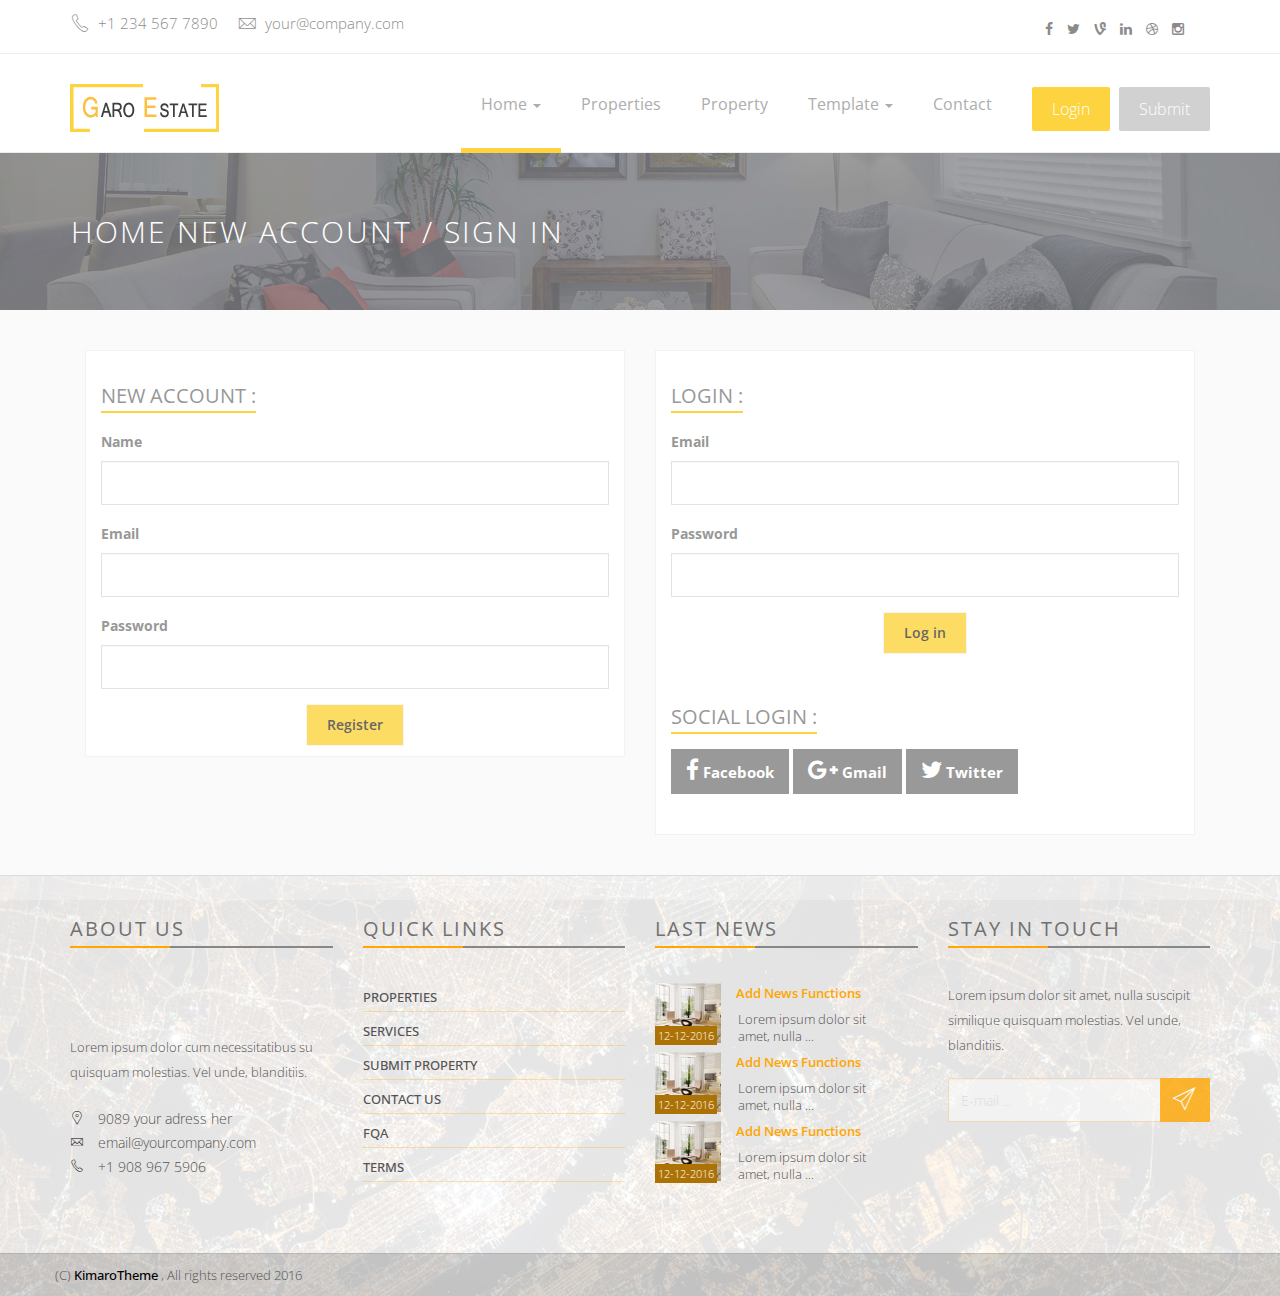
<file: register.html>
<!DOCTYPE html>
<!--[if lt IE 7]>      <html class="no-js lt-ie9 lt-ie8 lt-ie7"> <![endif]-->
<!--[if IE 7]>         <html class="no-js lt-ie9 lt-ie8"> <![endif]-->
<!--[if IE 8]>         <html class="no-js lt-ie9"> <![endif]-->
<!--[if gt IE 8]><!--> <html class="no-js"> <!--<![endif]-->
    <head>
        <meta charset="utf-8">
        <meta http-equiv="X-UA-Compatible" content="IE=edge">
        <title>GARO ESTATE | Register page</title>
        <meta name="description" content="GARO is a real-estate template">
        <meta name="author" content="Kimarotec">
        <meta name="keyword" content="html5, css, bootstrap, property, real-estate theme , bootstrap template">
        <meta name="viewport" content="width=device-width, initial-scale=1">

        <link href='http://fonts.googleapis.com/css?family=Open+Sans:400,300,700,800' rel='stylesheet' type='text/css'>

        <!-- Place favicon.ico and apple-touch-icon.png in the root directory -->
        <link rel="shortcut icon" href="favicon.ico" type="image/x-icon">
        <link rel="icon" href="favicon.ico" type="image/x-icon">

        <link rel="stylesheet" href="assets/css/normalize.css">
        <link rel="stylesheet" href="assets/css/font-awesome.min.css">
        <link rel="stylesheet" href="assets/css/fontello.css">
        <link href="assets/fonts/icon-7-stroke/css/pe-icon-7-stroke.css" rel="stylesheet">
        <link href="assets/fonts/icon-7-stroke/css/helper.css" rel="stylesheet">
        <link href="assets/css/animate.css" rel="stylesheet" media="screen">
        <link rel="stylesheet" href="assets/css/bootstrap-select.min.css"> 
        <link rel="stylesheet" href="bootstrap/css/bootstrap.min.css">
        <link rel="stylesheet" href="assets/css/icheck.min_all.css">
        <link rel="stylesheet" href="assets/css/price-range.css">
        <link rel="stylesheet" href="assets/css/owl.carousel.css">  
        <link rel="stylesheet" href="assets/css/owl.theme.css">
        <link rel="stylesheet" href="assets/css/owl.transitions.css">
        <link rel="stylesheet" href="assets/css/style.css">
        <link rel="stylesheet" href="assets/css/responsive.css">
    </head>
    <body>

        <div id="preloader">
            <div id="status">&nbsp;</div>
        </div>
        <!-- Body content -->

       
        <div class="header-connect">
            <div class="container">
                <div class="row">
                    <div class="col-md-5 col-sm-8  col-xs-12">
                        <div class="header-half header-call">
                            <p>
                                <span><i class="pe-7s-call"></i> +1 234 567 7890</span>
                                <span><i class="pe-7s-mail"></i> your@company.com</span>
                            </p>
                        </div>
                    </div>
                    <div class="col-md-2 col-md-offset-5  col-sm-3 col-sm-offset-1  col-xs-12">
                        <div class="header-half header-social">
                            <ul class="list-inline">
                                <li><a href="#"><i class="fa fa-facebook"></i></a></li>
                                <li><a href="#"><i class="fa fa-twitter"></i></a></li>
                                <li><a href="#"><i class="fa fa-vine"></i></a></li>
                                <li><a href="#"><i class="fa fa-linkedin"></i></a></li>
                                <li><a href="#"><i class="fa fa-dribbble"></i></a></li>
                                <li><a href="#"><i class="fa fa-instagram"></i></a></li>
                            </ul>
                        </div>
                    </div>
                </div>
            </div>
        </div>            
        <!--End top header -->

        <nav class="navbar navbar-default ">
            <div class="container">
                <!-- Brand and toggle get grouped for better mobile display -->
                <div class="navbar-header">
                    <button type="button" class="navbar-toggle collapsed" data-toggle="collapse" data-target="#navigation">
                        <span class="sr-only">Toggle navigation</span>
                        <span class="icon-bar"></span>
                        <span class="icon-bar"></span>
                        <span class="icon-bar"></span>
                    </button>
                    <a class="navbar-brand" href="index.html"><img src="assets/img/logo.png" alt=""></a>
                </div>

                <!-- Collect the nav links, forms, and other content for toggling -->
                <div class="collapse navbar-collapse yamm" id="navigation">
                    <div class="button navbar-right">
                        <button class="navbar-btn nav-button wow bounceInRight login" onclick=" window.open('register.html')" data-wow-delay="0.4s">Login</button>
                        <button class="navbar-btn nav-button wow fadeInRight" onclick=" window.open('submit-property.html')" data-wow-delay="0.5s">Submit</button>
                    </div>
                    <ul class="main-nav nav navbar-nav navbar-right">
                        <li class="dropdown ymm-sw " data-wow-delay="0.1s">
                            <a href="index.html" class="dropdown-toggle active" data-toggle="dropdown" data-hover="dropdown" data-delay="200">Home <b class="caret"></b></a>
                            <ul class="dropdown-menu navbar-nav">
                                <li>
                                    <a href="index-2.html">Home Style 2</a>
                                </li>
                                <li>
                                    <a href="index-3.html">Home Style 3</a>
                                </li>
                                <li>
                                    <a href="index-4.html">Home Style 4</a>
                                </li>
                                <li>
                                    <a href="index-5.html">Home Style 5</a>
                                </li>

                            </ul>
                        </li>

                        <li class="wow fadeInDown" data-wow-delay="0.1s"><a class="" href="properties.html">Properties</a></li>
                        <li class="wow fadeInDown" data-wow-delay="0.1s"><a class="" href="property.html">Property</a></li>
                        <li class="dropdown yamm-fw" data-wow-delay="0.1s">
                            <a href="#" class="dropdown-toggle" data-toggle="dropdown" data-hover="dropdown" data-delay="200">Template <b class="caret"></b></a>
                            <ul class="dropdown-menu">
                                <li>
                                    <div class="yamm-content">
                                        <div class="row">
                                            <div class="col-sm-3">
                                                <h5>Home pages</h5>
                                                <ul>
                                                    <li>
                                                        <a href="index.html">Home Style 1</a>
                                                    </li>
                                                    <li>
                                                        <a href="index-2.html">Home Style 2</a>
                                                    </li>
                                                    <li>
                                                        <a href="index-3.html">Home Style 3</a>
                                                    </li>
                                                    <li>
                                                        <a href="index-4.html">Home Style 4</a>
                                                    </li>
                                                    <li>
                                                        <a href="index-5.html">Home Style 5</a>
                                                    </li>
                                                </ul>
                                            </div>
                                            <div class="col-sm-3">
                                                <h5>Pages and blog</h5>
                                                <ul>
                                                    <li><a href="blog.html">Blog listing</a>  </li>
                                                    <li><a href="single.html">Blog Post (full)</a>  </li>
                                                    <li><a href="single-right.html">Blog Post (Right)</a>  </li>
                                                    <li><a href="single-left.html">Blog Post (left)</a>  </li>
                                                    <li><a href="contact.html">Contact style (1)</a> </li>
                                                    <li><a href="contact-3.html">Contact style (2)</a> </li>
                                                    <li><a href="contact_3.html">Contact style (3)</a> </li>
                                                    <li><a href="faq.html">FAQ page</a> </li> 
                                                    <li><a href="404.html">404 page</a>  </li>
                                                </ul>
                                            </div>
                                            <div class="col-sm-3">
                                                <h5>Property</h5>
                                                <ul>
                                                    <li><a href="property-1.html">Property pages style (1)</a> </li>
                                                    <li><a href="property-2.html">Property pages style (2)</a> </li>
                                                    <li><a href="property-3.html">Property pages style (3)</a> </li>
                                                </ul>

                                                <h5>Properties list</h5>
                                                <ul>
                                                    <li><a href="properties.html">Properties list style (1)</a> </li> 
                                                    <li><a href="properties-2.html">Properties list style (2)</a> </li> 
                                                    <li><a href="properties-3.html">Properties list style (3)</a> </li> 
                                                </ul>                                               
                                            </div>
                                            <div class="col-sm-3">
                                                <h5>Property process</h5>
                                                <ul> 
                                                    <li><a href="submit-property.html">Submit - step 1</a> </li>
                                                    <li><a href="submit-property.html">Submit - step 2</a> </li>
                                                    <li><a href="submit-property.html">Submit - step 3</a> </li> 
                                                </ul>
                                                <h5>User account</h5>
                                                <ul>
                                                    <li><a href="register.html">Register / login</a>   </li>
                                                    <li><a href="user-properties.html">Your properties</a>  </li>
                                                    <li><a href="submit-property.html">Submit property</a>  </li>
                                                    <li><a href="change-password.html">Change password</a> </li>
                                                    <li><a href="user-profile.html">Your profile</a>  </li>
                                                </ul>
                                            </div>
                                        </div>
                                    </div>
                                    <!-- /.yamm-content -->
                                </li>
                            </ul>
                        </li>

                        <li class="wow fadeInDown" data-wow-delay="0.4s"><a href="contact.html">Contact</a></li>
                    </ul>
                </div><!-- /.navbar-collapse -->
            </div><!-- /.container-fluid -->
        </nav>
        <!-- End of nav bar -->

        <div class="page-head"> 
            <div class="container">
                <div class="row">
                    <div class="page-head-content">
                        <h1 class="page-title">Home New account / Sign in </h1>               
                    </div>
                </div>
            </div>
        </div>
        <!-- End page header -->
 

        <!-- register-area -->
        <div class="register-area" style="background-color: rgb(249, 249, 249);">
            <div class="container">

                <div class="col-md-6">
                    <div class="box-for overflow">
                        <div class="col-md-12 col-xs-12 register-blocks">
                            <h2>New account : </h2> 
                            <form action="" method="post">
                                <div class="form-group">
                                    <label for="name">Name</label>
                                    <input type="text" class="form-control" id="name">
                                </div>
                                <div class="form-group">
                                    <label for="email">Email</label>
                                    <input type="text" class="form-control" id="email">
                                </div>
                                <div class="form-group">
                                    <label for="password">Password</label>
                                    <input type="password" class="form-control" id="password">
                                </div>
                                <div class="text-center">
                                    <button type="submit" class="btn btn-default">Register</button>
                                </div>
                            </form>
                        </div>
                    </div>
                </div>

                <div class="col-md-6">
                    <div class="box-for overflow">                         
                        <div class="col-md-12 col-xs-12 login-blocks">
                            <h2>Login : </h2> 
                            <form action="" method="post">
                                <div class="form-group">
                                    <label for="email">Email</label>
                                    <input type="text" class="form-control" id="email">
                                </div>
                                <div class="form-group">
                                    <label for="password">Password</label>
                                    <input type="password" class="form-control" id="password">
                                </div>
                                <div class="text-center">
                                    <button type="submit" class="btn btn-default"> Log in</button>
                                </div>
                            </form>
                            <br>
                            
                            <h2>Social login :  </h2> 
                            
                            <p>
                            <a class="login-social" href="#"><i class="fa fa-facebook"></i>&nbsp;Facebook</a> 
                            <a class="login-social" href="#"><i class="fa fa-google-plus"></i>&nbsp;Gmail</a> 
                            <a class="login-social" href="#"><i class="fa fa-twitter"></i>&nbsp;Twitter</a>  
                            </p> 
                        </div>
                        
                    </div>
                </div>

            </div>
        </div>      

          <!-- Footer area-->
        <div class="footer-area">

            <div class=" footer">
                <div class="container">
                    <div class="row">

                        <div class="col-md-3 col-sm-6 wow fadeInRight animated">
                            <div class="single-footer">
                                <h4>About us </h4>
                                <div class="footer-title-line"></div>

                                <img src="assets/img/footer-logo.png" alt="" class="wow pulse" data-wow-delay="1s">
                                <p>Lorem ipsum dolor cum necessitatibus su quisquam molestias. Vel unde, blanditiis.</p>
                                <ul class="footer-adress">
                                    <li><i class="pe-7s-map-marker strong"> </i> 9089 your adress her</li>
                                    <li><i class="pe-7s-mail strong"> </i> email@yourcompany.com</li>
                                    <li><i class="pe-7s-call strong"> </i> +1 908 967 5906</li>
                                </ul>
                            </div>
                        </div>
                        <div class="col-md-3 col-sm-6 wow fadeInRight animated">
                            <div class="single-footer">
                                <h4>Quick links </h4>
                                <div class="footer-title-line"></div>
                                <ul class="footer-menu">
                                    <li><a href="properties.html">Properties</a>  </li> 
                                    <li><a href="#">Services</a>  </li> 
                                    <li><a href="submit-property.html">Submit property </a></li> 
                                    <li><a href="contact.html">Contact us</a></li> 
                                    <li><a href="faq.html">fqa</a>  </li> 
                                    <li><a href="faq.html">Terms </a>  </li> 
                                </ul>
                            </div>
                        </div>
                        <div class="col-md-3 col-sm-6 wow fadeInRight animated">
                            <div class="single-footer">
                                <h4>Last News</h4>
                                <div class="footer-title-line"></div>
                                <ul class="footer-blog">
                                    <li>
                                        <div class="col-md-3 col-sm-4 col-xs-4 blg-thumb p0">
                                            <a href="single.html">
                                                <img src="assets/img/demo/small-proerty-2.jpg">
                                            </a>
                                            <span class="blg-date">12-12-2016</span>

                                        </div>
                                        <div class="col-md-8  col-sm-8 col-xs-8  blg-entry">
                                            <h6> <a href="single.html">Add news functions </a></h6> 
                                            <p style="line-height: 17px; padding: 8px 2px;">Lorem ipsum dolor sit amet, nulla ...</p>
                                        </div>
                                    </li> 

                                    <li>
                                        <div class="col-md-3 col-sm-4 col-xs-4 blg-thumb p0">
                                            <a href="single.html">
                                                <img src="assets/img/demo/small-proerty-2.jpg">
                                            </a>
                                            <span class="blg-date">12-12-2016</span>

                                        </div>
                                        <div class="col-md-8  col-sm-8 col-xs-8  blg-entry">
                                            <h6> <a href="single.html">Add news functions </a></h6> 
                                            <p style="line-height: 17px; padding: 8px 2px;">Lorem ipsum dolor sit amet, nulla ...</p>
                                        </div>
                                    </li> 

                                    <li>
                                        <div class="col-md-3 col-sm-4 col-xs-4 blg-thumb p0">
                                            <a href="single.html">
                                                <img src="assets/img/demo/small-proerty-2.jpg">
                                            </a>
                                            <span class="blg-date">12-12-2016</span>

                                        </div>
                                        <div class="col-md-8  col-sm-8 col-xs-8  blg-entry">
                                            <h6> <a href="single.html">Add news functions </a></h6> 
                                            <p style="line-height: 17px; padding: 8px 2px;">Lorem ipsum dolor sit amet, nulla ...</p>
                                        </div>
                                    </li> 


                                </ul>
                            </div>
                        </div>
                        <div class="col-md-3 col-sm-6 wow fadeInRight animated">
                            <div class="single-footer news-letter">
                                <h4>Stay in touch</h4>
                                <div class="footer-title-line"></div>
                                <p>Lorem ipsum dolor sit amet, nulla  suscipit similique quisquam molestias. Vel unde, blanditiis.</p>

                                <form>
                                    <div class="input-group">
                                        <input class="form-control" type="text" placeholder="E-mail ... ">
                                        <span class="input-group-btn">
                                            <button class="btn btn-primary subscribe" type="button"><i class="pe-7s-paper-plane pe-2x"></i></button>
                                        </span>
                                    </div>
                                    <!-- /input-group -->
                                </form> 

                                <div class="social pull-right"> 
                                    <ul>
                                        <li><a class="wow fadeInUp animated" href="https://twitter.com/kimarotec"><i class="fa fa-twitter"></i></a></li>
                                        <li><a class="wow fadeInUp animated" href="https://www.facebook.com/kimarotec" data-wow-delay="0.2s"><i class="fa fa-facebook"></i></a></li>
                                        <li><a class="wow fadeInUp animated" href="https://plus.google.com/kimarotec" data-wow-delay="0.3s"><i class="fa fa-google-plus"></i></a></li>
                                        <li><a class="wow fadeInUp animated" href="https://instagram.com/kimarotec" data-wow-delay="0.4s"><i class="fa fa-instagram"></i></a></li>
                                        <li><a class="wow fadeInUp animated" href="https://instagram.com/kimarotec" data-wow-delay="0.6s"><i class="fa fa-dribbble"></i></a></li>
                                    </ul> 
                                </div>
                            </div>
                        </div>

                    </div>
                </div>
            </div>

            <div class="footer-copy text-center">
                <div class="container">
                    <div class="row">
                        <div class="pull-left">
                            <span> (C) <a href="http://www.KimaroTec.com">KimaroTheme</a> , All rights reserved 2016  </span> 
                        </div> 
                        <div class="bottom-menu pull-right"> 
                            <ul> 
                                <li><a class="wow fadeInUp animated" href="#" data-wow-delay="0.2s">Home</a></li>
                                <li><a class="wow fadeInUp animated" href="#" data-wow-delay="0.3s">Property</a></li>
                                <li><a class="wow fadeInUp animated" href="#" data-wow-delay="0.4s">Faq</a></li>
                                <li><a class="wow fadeInUp animated" href="#" data-wow-delay="0.6s">Contact</a></li>
                            </ul> 
                        </div>
                    </div>
                </div>
            </div>

        </div>

         <script src="assets/js/modernizr-2.6.2.min.js"></script>

        <script src="assets/js/jquery-1.10.2.min.js"></script> 
        <script src="bootstrap/js/bootstrap.min.js"></script>
        <script src="assets/js/bootstrap-select.min.js"></script>
        <script src="assets/js/bootstrap-hover-dropdown.js"></script>

        <script src="assets/js/easypiechart.min.js"></script>
        <script src="assets/js/jquery.easypiechart.min.js"></script>

        <script src="assets/js/owl.carousel.min.js"></script>
        <script src="assets/js/wow.js"></script>

        <script src="assets/js/icheck.min.js"></script>
        <script src="assets/js/price-range.js"></script>

        <script src="assets/js/main.js"></script>

    </body>
</html>
</file>
<file: assets/css/fontello.css>
@font-face {
  font-family: 'fontello';
  src: url('../fonts/fontello/fontello.eot?76007318');
  src: url('../fonts/fontello/fontello.eot?76007318#iefix') format('embedded-opentype'),
       url('../fonts/fontello/fontello.woff?76007318') format('woff'),
       url('../fonts/fontello/fontello.ttf?76007318') format('truetype'),
       url('../fonts/fontello/fontello.svg?76007318#fontello') format('svg');
  font-weight: normal;
  font-style: normal;
}
/* Chrome hack: SVG is rendered more smooth in Windozze. 100% magic, uncomment if you need it. */
/* Note, that will break hinting! In other OS-es font will be not as sharp as it could be */
/*
@media screen and (-webkit-min-device-pixel-ratio:0) {
  @font-face {
    font-family: 'fontello';
    src: url('../font/fontello.svg?76007318#fontello') format('svg');
  }
}
*/
 
 [class^="icon-"]:before, [class*=" icon-"]:before {
  font-family: "fontello";
  font-style: normal;
  font-weight: normal;
  speak: none;
 
  display: inline-block;
  text-decoration: inherit;
  width: 1em;
  margin-right: .2em;
  text-align: center;
  /* opacity: .8; */
 
  /* For safety - reset parent styles, that can break glyph codes*/
  font-variant: normal;
  text-transform: none;
     
  /* fix buttons height, for twitter bootstrap */
  line-height: 1em;
 
  /* Animation center compensation - margins should be symmetric */
  /* remove if not needed */
  margin-left: .2em;
 
  /* you can be more comfortable with increased icons size */
  /* font-size: 120%; */
 
  /* Uncomment for 3D effect */
  /* text-shadow: 1px 1px 1px rgba(127, 127, 127, 0.3); */
}
 
.icon-location:before { content: '\e800'; } /* '' */
.icon-mail:before { content: '\e801'; } /* '' */
.icon-cloud:before { content: '\e802'; } /* '' */
</file>
<file: assets/fonts/icon-7-stroke/css/pe-icon-7-stroke.css>
@font-face {
	font-family: 'Pe-icon-7-stroke';
	src:url('../fonts/Pe-icon-7-stroke.eot?d7yf1v');
	src:url('../fonts/Pe-icon-7-stroke.eot?#iefixd7yf1v') format('embedded-opentype'),
		url('../fonts/Pe-icon-7-stroke.woff?d7yf1v') format('woff'),
		url('../fonts/Pe-icon-7-stroke.ttf?d7yf1v') format('truetype'),
		url('../fonts/Pe-icon-7-stroke.svg?d7yf1v#Pe-icon-7-stroke') format('svg');
	font-weight: normal;
	font-style: normal;
}

[class^="pe-7s-"], [class*=" pe-7s-"] {
	display: inline-block;
	font-family: 'Pe-icon-7-stroke';
	speak: none;
	font-style: normal;
	font-weight: normal;
	font-variant: normal;
	text-transform: none;
	line-height: 1;

	/* Better Font Rendering =========== */
	-webkit-font-smoothing: antialiased;
	-moz-osx-font-smoothing: grayscale;
}

.pe-7s-album:before {
	content: "\e6aa";
}
.pe-7s-arc:before {
	content: "\e6ab";
}
.pe-7s-back-2:before {
	content: "\e6ac";
}
.pe-7s-bandaid:before {
	content: "\e6ad";
}
.pe-7s-car:before {
	content: "\e6ae";
}
.pe-7s-diamond:before {
	content: "\e6af";
}
.pe-7s-door-lock:before {
	content: "\e6b0";
}
.pe-7s-eyedropper:before {
	content: "\e6b1";
}
.pe-7s-female:before {
	content: "\e6b2";
}
.pe-7s-gym:before {
	content: "\e6b3";
}
.pe-7s-hammer:before {
	content: "\e6b4";
}
.pe-7s-headphones:before {
	content: "\e6b5";
}
.pe-7s-helm:before {
	content: "\e6b6";
}
.pe-7s-hourglass:before {
	content: "\e6b7";
}
.pe-7s-leaf:before {
	content: "\e6b8";
}
.pe-7s-magic-wand:before {
	content: "\e6b9";
}
.pe-7s-male:before {
	content: "\e6ba";
}
.pe-7s-map-2:before {
	content: "\e6bb";
}
.pe-7s-next-2:before {
	content: "\e6bc";
}
.pe-7s-paint-bucket:before {
	content: "\e6bd";
}
.pe-7s-pendrive:before {
	content: "\e6be";
}
.pe-7s-photo:before {
	content: "\e6bf";
}
.pe-7s-piggy:before {
	content: "\e6c0";
}
.pe-7s-plugin:before {
	content: "\e6c1";
}
.pe-7s-refresh-2:before {
	content: "\e6c2";
}
.pe-7s-rocket:before {
	content: "\e6c3";
}
.pe-7s-settings:before {
	content: "\e6c4";
}
.pe-7s-shield:before {
	content: "\e6c5";
}
.pe-7s-smile:before {
	content: "\e6c6";
}
.pe-7s-usb:before {
	content: "\e6c7";
}
.pe-7s-vector:before {
	content: "\e6c8";
}
.pe-7s-wine:before {
	content: "\e6c9";
}
.pe-7s-cloud-upload:before {
	content: "\e68a";
}
.pe-7s-cash:before {
	content: "\e68c";
}
.pe-7s-close:before {
	content: "\e680";
}
.pe-7s-bluetooth:before {
	content: "\e68d";
}
.pe-7s-cloud-download:before {
	content: "\e68b";
}
.pe-7s-way:before {
	content: "\e68e";
}
.pe-7s-close-circle:before {
	content: "\e681";
}
.pe-7s-id:before {
	content: "\e68f";
}
.pe-7s-angle-up:before {
	content: "\e682";
}
.pe-7s-wristwatch:before {
	content: "\e690";
}
.pe-7s-angle-up-circle:before {
	content: "\e683";
}
.pe-7s-world:before {
	content: "\e691";
}
.pe-7s-angle-right:before {
	content: "\e684";
}
.pe-7s-volume:before {
	content: "\e692";
}
.pe-7s-angle-right-circle:before {
	content: "\e685";
}
.pe-7s-users:before {
	content: "\e693";
}
.pe-7s-angle-left:before {
	content: "\e686";
}
.pe-7s-user-female:before {
	content: "\e694";
}
.pe-7s-angle-left-circle:before {
	content: "\e687";
}
.pe-7s-up-arrow:before {
	content: "\e695";
}
.pe-7s-angle-down:before {
	content: "\e688";
}
.pe-7s-switch:before {
	content: "\e696";
}
.pe-7s-angle-down-circle:before {
	content: "\e689";
}
.pe-7s-scissors:before {
	content: "\e697";
}
.pe-7s-wallet:before {
	content: "\e600";
}
.pe-7s-safe:before {
	content: "\e698";
}
.pe-7s-volume2:before {
	content: "\e601";
}
.pe-7s-volume1:before {
	content: "\e602";
}
.pe-7s-voicemail:before {
	content: "\e603";
}
.pe-7s-video:before {
	content: "\e604";
}
.pe-7s-user:before {
	content: "\e605";
}
.pe-7s-upload:before {
	content: "\e606";
}
.pe-7s-unlock:before {
	content: "\e607";
}
.pe-7s-umbrella:before {
	content: "\e608";
}
.pe-7s-trash:before {
	content: "\e609";
}
.pe-7s-tools:before {
	content: "\e60a";
}
.pe-7s-timer:before {
	content: "\e60b";
}
.pe-7s-ticket:before {
	content: "\e60c";
}
.pe-7s-target:before {
	content: "\e60d";
}
.pe-7s-sun:before {
	content: "\e60e";
}
.pe-7s-study:before {
	content: "\e60f";
}
.pe-7s-stopwatch:before {
	content: "\e610";
}
.pe-7s-star:before {
	content: "\e611";
}
.pe-7s-speaker:before {
	content: "\e612";
}
.pe-7s-signal:before {
	content: "\e613";
}
.pe-7s-shuffle:before {
	content: "\e614";
}
.pe-7s-shopbag:before {
	content: "\e615";
}
.pe-7s-share:before {
	content: "\e616";
}
.pe-7s-server:before {
	content: "\e617";
}
.pe-7s-search:before {
	content: "\e618";
}
.pe-7s-film:before {
	content: "\e6a5";
}
.pe-7s-science:before {
	content: "\e619";
}
.pe-7s-disk:before {
	content: "\e6a6";
}
.pe-7s-ribbon:before {
	content: "\e61a";
}
.pe-7s-repeat:before {
	content: "\e61b";
}
.pe-7s-refresh:before {
	content: "\e61c";
}
.pe-7s-add-user:before {
	content: "\e6a9";
}
.pe-7s-refresh-cloud:before {
	content: "\e61d";
}
.pe-7s-paperclip:before {
	content: "\e69c";
}
.pe-7s-radio:before {
	content: "\e61e";
}
.pe-7s-note2:before {
	content: "\e69d";
}
.pe-7s-print:before {
	content: "\e61f";
}
.pe-7s-network:before {
	content: "\e69e";
}
.pe-7s-prev:before {
	content: "\e620";
}
.pe-7s-mute:before {
	content: "\e69f";
}
.pe-7s-power:before {
	content: "\e621";
}
.pe-7s-medal:before {
	content: "\e6a0";
}
.pe-7s-portfolio:before {
	content: "\e622";
}
.pe-7s-like2:before {
	content: "\e6a1";
}
.pe-7s-plus:before {
	content: "\e623";
}
.pe-7s-left-arrow:before {
	content: "\e6a2";
}
.pe-7s-play:before {
	content: "\e624";
}
.pe-7s-key:before {
	content: "\e6a3";
}
.pe-7s-plane:before {
	content: "\e625";
}
.pe-7s-joy:before {
	content: "\e6a4";
}
.pe-7s-photo-gallery:before {
	content: "\e626";
}
.pe-7s-pin:before {
	content: "\e69b";
}
.pe-7s-phone:before {
	content: "\e627";
}
.pe-7s-plug:before {
	content: "\e69a";
}
.pe-7s-pen:before {
	content: "\e628";
}
.pe-7s-right-arrow:before {
	content: "\e699";
}
.pe-7s-paper-plane:before {
	content: "\e629";
}
.pe-7s-delete-user:before {
	content: "\e6a7";
}
.pe-7s-paint:before {
	content: "\e62a";
}
.pe-7s-bottom-arrow:before {
	content: "\e6a8";
}
.pe-7s-notebook:before {
	content: "\e62b";
}
.pe-7s-note:before {
	content: "\e62c";
}
.pe-7s-next:before {
	content: "\e62d";
}
.pe-7s-news-paper:before {
	content: "\e62e";
}
.pe-7s-musiclist:before {
	content: "\e62f";
}
.pe-7s-music:before {
	content: "\e630";
}
.pe-7s-mouse:before {
	content: "\e631";
}
.pe-7s-more:before {
	content: "\e632";
}
.pe-7s-moon:before {
	content: "\e633";
}
.pe-7s-monitor:before {
	content: "\e634";
}
.pe-7s-micro:before {
	content: "\e635";
}
.pe-7s-menu:before {
	content: "\e636";
}
.pe-7s-map:before {
	content: "\e637";
}
.pe-7s-map-marker:before {
	content: "\e638";
}
.pe-7s-mail:before {
	content: "\e639";
}
.pe-7s-mail-open:before {
	content: "\e63a";
}
.pe-7s-mail-open-file:before {
	content: "\e63b";
}
.pe-7s-magnet:before {
	content: "\e63c";
}
.pe-7s-loop:before {
	content: "\e63d";
}
.pe-7s-look:before {
	content: "\e63e";
}
.pe-7s-lock:before {
	content: "\e63f";
}
.pe-7s-lintern:before {
	content: "\e640";
}
.pe-7s-link:before {
	content: "\e641";
}
.pe-7s-like:before {
	content: "\e642";
}
.pe-7s-light:before {
	content: "\e643";
}
.pe-7s-less:before {
	content: "\e644";
}
.pe-7s-keypad:before {
	content: "\e645";
}
.pe-7s-junk:before {
	content: "\e646";
}
.pe-7s-info:before {
	content: "\e647";
}
.pe-7s-home:before {
	content: "\e648";
}
.pe-7s-help2:before {
	content: "\e649";
}
.pe-7s-help1:before {
	content: "\e64a";
}
.pe-7s-graph3:before {
	content: "\e64b";
}
.pe-7s-graph2:before {
	content: "\e64c";
}
.pe-7s-graph1:before {
	content: "\e64d";
}
.pe-7s-graph:before {
	content: "\e64e";
}
.pe-7s-global:before {
	content: "\e64f";
}
.pe-7s-gleam:before {
	content: "\e650";
}
.pe-7s-glasses:before {
	content: "\e651";
}
.pe-7s-gift:before {
	content: "\e652";
}
.pe-7s-folder:before {
	content: "\e653";
}
.pe-7s-flag:before {
	content: "\e654";
}
.pe-7s-filter:before {
	content: "\e655";
}
.pe-7s-file:before {
	content: "\e656";
}
.pe-7s-expand1:before {
	content: "\e657";
}
.pe-7s-exapnd2:before {
	content: "\e658";
}
.pe-7s-edit:before {
	content: "\e659";
}
.pe-7s-drop:before {
	content: "\e65a";
}
.pe-7s-drawer:before {
	content: "\e65b";
}
.pe-7s-download:before {
	content: "\e65c";
}
.pe-7s-display2:before {
	content: "\e65d";
}
.pe-7s-display1:before {
	content: "\e65e";
}
.pe-7s-diskette:before {
	content: "\e65f";
}
.pe-7s-date:before {
	content: "\e660";
}
.pe-7s-cup:before {
	content: "\e661";
}
.pe-7s-culture:before {
	content: "\e662";
}
.pe-7s-crop:before {
	content: "\e663";
}
.pe-7s-credit:before {
	content: "\e664";
}
.pe-7s-copy-file:before {
	content: "\e665";
}
.pe-7s-config:before {
	content: "\e666";
}
.pe-7s-compass:before {
	content: "\e667";
}
.pe-7s-comment:before {
	content: "\e668";
}
.pe-7s-coffee:before {
	content: "\e669";
}
.pe-7s-cloud:before {
	content: "\e66a";
}
.pe-7s-clock:before {
	content: "\e66b";
}
.pe-7s-check:before {
	content: "\e66c";
}
.pe-7s-chat:before {
	content: "\e66d";
}
.pe-7s-cart:before {
	content: "\e66e";
}
.pe-7s-camera:before {
	content: "\e66f";
}
.pe-7s-call:before {
	content: "\e670";
}
.pe-7s-calculator:before {
	content: "\e671";
}
.pe-7s-browser:before {
	content: "\e672";
}
.pe-7s-box2:before {
	content: "\e673";
}
.pe-7s-box1:before {
	content: "\e674";
}
.pe-7s-bookmarks:before {
	content: "\e675";
}
.pe-7s-bicycle:before {
	content: "\e676";
}
.pe-7s-bell:before {
	content: "\e677";
}
.pe-7s-battery:before {
	content: "\e678";
}
.pe-7s-ball:before {
	content: "\e679";
}
.pe-7s-back:before {
	content: "\e67a";
}
.pe-7s-attention:before {
	content: "\e67b";
}
.pe-7s-anchor:before {
	content: "\e67c";
}
.pe-7s-albums:before {
	content: "\e67d";
}
.pe-7s-alarm:before {
	content: "\e67e";
}
.pe-7s-airplay:before {
	content: "\e67f";
}
</file>
<file: assets/css/icheck.min_all.css>
/* iCheck plugin Square skin
----------------------------------- */
.icheckbox_square,
.iradio_square {
    display: inline-block;
    *display: inline;
    vertical-align: middle;
    margin: 0;
    padding: 0;
    width: 22px;
    height: 22px;
    background: url(../../assets/img/skin/square.png) no-repeat;
    border: none;
    cursor: pointer;
}

.icheckbox_square {
    background-position: 0 0;
}
    .icheckbox_square.hover {
        background-position: -24px 0;
    }
    .icheckbox_square.checked {
        background-position: -48px 0;
    }
    .icheckbox_square.disabled {
        background-position: -72px 0;
        cursor: default;
    }
    .icheckbox_square.checked.disabled {
        background-position: -96px 0;
    }

.iradio_square {
    background-position: -120px 0;
}
    .iradio_square.hover {
        background-position: -144px 0;
    }
    .iradio_square.checked {
        background-position: -168px 0;
    }
    .iradio_square.disabled {
        background-position: -192px 0;
        cursor: default;
    }
    .iradio_square.checked.disabled {
        background-position: -216px 0;
    }

/* HiDPI support */
@media (-o-min-device-pixel-ratio: 5/4), (-webkit-min-device-pixel-ratio: 1.25), (min-resolution: 120dpi) {
    .icheckbox_square,
    .iradio_square {
        background-image: url(../../assets/img/skin/square@2x.png);
        -webkit-background-size: 240px 24px;
        background-size: 240px 24px;
    }
}

/* red */
.icheckbox_square-red,
.iradio_square-red {
    display: inline-block;
    *display: inline;
    vertical-align: middle;
    margin: 0;
    padding: 0;
    width: 22px;
    height: 22px;
    background: url(../../assets/img/skin/red.png) no-repeat;
    border: none;
    cursor: pointer;
}

.icheckbox_square-red {
    background-position: 0 0;
}
    .icheckbox_square-red.hover {
        background-position: -24px 0;
    }
    .icheckbox_square-red.checked {
        background-position: -48px 0;
    }
    .icheckbox_square-red.disabled {
        background-position: -72px 0;
        cursor: default;
    }
    .icheckbox_square-red.checked.disabled {
        background-position: -96px 0;
    }

.iradio_square-red {
    background-position: -120px 0;
}
    .iradio_square-red.hover {
        background-position: -144px 0;
    }
    .iradio_square-red.checked {
        background-position: -168px 0;
    }
    .iradio_square-red.disabled {
        background-position: -192px 0;
        cursor: default;
    }
    .iradio_square-red.checked.disabled {
        background-position: -216px 0;
    }

/* HiDPI support */
@media (-o-min-device-pixel-ratio: 5/4), (-webkit-min-device-pixel-ratio: 1.25), (min-resolution: 120dpi) {
    .icheckbox_square-red,
    .iradio_square-red {
        background-image: url(../../assets/img/skin/red@2x.png);
        -webkit-background-size: 240px 24px;
        background-size: 240px 24px;
    }
}

/* green */
.icheckbox_square-green,
.iradio_square-green {
    display: inline-block;
    *display: inline;
    vertical-align: middle;
    margin: 0;
    padding: 0;
    width: 22px;
    height: 22px;
    background: url(../../assets/img/skin/green.png) no-repeat;
    border: none;
    cursor: pointer;
}

.icheckbox_square-green {
    background-position: 0 0;
}
    .icheckbox_square-green.hover {
        background-position: -24px 0;
    }
    .icheckbox_square-green.checked {
        background-position: -48px 0;
    }
    .icheckbox_square-green.disabled {
        background-position: -72px 0;
        cursor: default;
    }
    .icheckbox_square-green.checked.disabled {
        background-position: -96px 0;
    }

.iradio_square-green {
    background-position: -120px 0;
}
    .iradio_square-green.hover {
        background-position: -144px 0;
    }
    .iradio_square-green.checked {
        background-position: -168px 0;
    }
    .iradio_square-green.disabled {
        background-position: -192px 0;
        cursor: default;
    }
    .iradio_square-green.checked.disabled {
        background-position: -216px 0;
    }

/* HiDPI support */
@media (-o-min-device-pixel-ratio: 5/4), (-webkit-min-device-pixel-ratio: 1.25), (min-resolution: 120dpi) {
    .icheckbox_square-green,
    .iradio_square-green {
        background-image: url(../../assets/img/skin/green@2x.png);
        -webkit-background-size: 240px 24px;
        background-size: 240px 24px;
    }
}

/* blue */
.icheckbox_square-blue,
.iradio_square-blue {
    display: inline-block;
    *display: inline;
    vertical-align: middle;
    margin: 0;
    padding: 0;
    width: 22px;
    height: 22px;
    background: url(../../assets/img/skin/blue.png) no-repeat;
    border: none;
    cursor: pointer;
}

.icheckbox_square-blue {
    background-position: 0 0;
}
    .icheckbox_square-blue.hover {
        background-position: -24px 0;
    }
    .icheckbox_square-blue.checked {
        background-position: -48px 0;
    }
    .icheckbox_square-blue.disabled {
        background-position: -72px 0;
        cursor: default;
    }
    .icheckbox_square-blue.checked.disabled {
        background-position: -96px 0;
    }

.iradio_square-blue {
    background-position: -120px 0;
}
    .iradio_square-blue.hover {
        background-position: -144px 0;
    }
    .iradio_square-blue.checked {
        background-position: -168px 0;
    }
    .iradio_square-blue.disabled {
        background-position: -192px 0;
        cursor: default;
    }
    .iradio_square-blue.checked.disabled {
        background-position: -216px 0;
    }

/* HiDPI support */
@media (-o-min-device-pixel-ratio: 5/4), (-webkit-min-device-pixel-ratio: 1.25), (min-resolution: 120dpi) {
    .icheckbox_square-blue,
    .iradio_square-blue {
        background-image: url(../../assets/img/skin/blue@2x.png);
        -webkit-background-size: 240px 24px;
        background-size: 240px 24px;
    }
}

/* aero */
.icheckbox_square-aero,
.iradio_square-aero {
    display: inline-block;
    *display: inline;
    vertical-align: middle;
    margin: 0;
    padding: 0;
    width: 22px;
    height: 22px;
    background: url(../../assets/img/skin/aero.png) no-repeat;
    border: none;
    cursor: pointer;
}

.icheckbox_square-aero {
    background-position: 0 0;
}
    .icheckbox_square-aero.hover {
        background-position: -24px 0;
    }
    .icheckbox_square-aero.checked {
        background-position: -48px 0;
    }
    .icheckbox_square-aero.disabled {
        background-position: -72px 0;
        cursor: default;
    }
    .icheckbox_square-aero.checked.disabled {
        background-position: -96px 0;
    }

.iradio_square-aero {
    background-position: -120px 0;
}
    .iradio_square-aero.hover {
        background-position: -144px 0;
    }
    .iradio_square-aero.checked {
        background-position: -168px 0;
    }
    .iradio_square-aero.disabled {
        background-position: -192px 0;
        cursor: default;
    }
    .iradio_square-aero.checked.disabled {
        background-position: -216px 0;
    }

/* HiDPI support */
@media (-o-min-device-pixel-ratio: 5/4), (-webkit-min-device-pixel-ratio: 1.25), (min-resolution: 120dpi) {
    .icheckbox_square-aero,
    .iradio_square-aero {
        background-image: url(../../assets/img/skin/aero@2x.png);
        -webkit-background-size: 240px 24px;
        background-size: 240px 24px;
    }
}

/* grey */
.icheckbox_square-grey,
.iradio_square-grey {
    display: inline-block;
    *display: inline;
    vertical-align: middle;
    margin: 0;
    padding: 0;
    width: 22px;
    height: 22px;
    background: url(../../assets/img/skin/grey.png) no-repeat;
    border: none;
    cursor: pointer;
}

.icheckbox_square-grey {
    background-position: 0 0;
}
    .icheckbox_square-grey.hover {
        background-position: -24px 0;
    }
    .icheckbox_square-grey.checked {
        background-position: -48px 0;
    }
    .icheckbox_square-grey.disabled {
        background-position: -72px 0;
        cursor: default;
    }
    .icheckbox_square-grey.checked.disabled {
        background-position: -96px 0;
    }

.iradio_square-grey {
    background-position: -120px 0;
}
    .iradio_square-grey.hover {
        background-position: -144px 0;
    }
    .iradio_square-grey.checked {
        background-position: -168px 0;
    }
    .iradio_square-grey.disabled {
        background-position: -192px 0;
        cursor: default;
    }
    .iradio_square-grey.checked.disabled {
        background-position: -216px 0;
    }

/* HiDPI support */
@media (-o-min-device-pixel-ratio: 5/4), (-webkit-min-device-pixel-ratio: 1.25), (min-resolution: 120dpi) {
    .icheckbox_square-grey,
    .iradio_square-grey {
        background-image: url(../../assets/img/skin/grey@2x.png);
        -webkit-background-size: 240px 24px;
        background-size: 240px 24px;
    }
}

/* orange */
.icheckbox_square-orange,
.iradio_square-orange {
    display: inline-block;
    *display: inline;
    vertical-align: middle;
    margin: 0;
    padding: 0;
    width: 22px;
    height: 22px;
    background: url(../../assets/img/skin/orange.png) no-repeat;
    border: none;
    cursor: pointer;
}

.icheckbox_square-orange {
    background-position: 0 0;
}
    .icheckbox_square-orange.hover {
        background-position: -24px 0;
    }
    .icheckbox_square-orange.checked {
        background-position: -48px 0;
    }
    .icheckbox_square-orange.disabled {
        background-position: -72px 0;
        cursor: default;
    }
    .icheckbox_square-orange.checked.disabled {
        background-position: -96px 0;
    }

.iradio_square-orange {
    background-position: -120px 0;
}
    .iradio_square-orange.hover {
        background-position: -144px 0;
    }
    .iradio_square-orange.checked {
        background-position: -168px 0;
    }
    .iradio_square-orange.disabled {
        background-position: -192px 0;
        cursor: default;
    }
    .iradio_square-orange.checked.disabled {
        background-position: -216px 0;
    }

/* HiDPI support */
@media (-o-min-device-pixel-ratio: 5/4), (-webkit-min-device-pixel-ratio: 1.25), (min-resolution: 120dpi) {
    .icheckbox_square-orange,
    .iradio_square-orange {
        background-image: url(../../assets/img/skin/orange@2x.png);
        -webkit-background-size: 240px 24px;
        background-size: 240px 24px;
    }
}

/* yellow */
.icheckbox_square-yellow,
.iradio_square-yellow {
    display: inline-block;
    *display: inline;
    vertical-align: middle;
    margin: 0;
    padding: 0;
    width: 22px;
    height: 22px;
    background: url(../../assets/img/skin/yellow.png) no-repeat;
    border: none;
    cursor: pointer;
}

.icheckbox_square-yellow {
    background-position: 0 0;
}
    .icheckbox_square-yellow.hover {
        background-position: -24px 0;
    }
    .icheckbox_square-yellow.checked {
        background-position: -48px 0;
    }
    .icheckbox_square-yellow.disabled {
        background-position: -72px 0;
        cursor: default;
    }
    .icheckbox_square-yellow.checked.disabled {
        background-position: -96px 0;
    }

.iradio_square-yellow {
    background-position: -120px 0;
}
    .iradio_square-yellow.hover {
        background-position: -144px 0;
    }
    .iradio_square-yellow.checked {
        background-position: -168px 0;
    }
    .iradio_square-yellow.disabled {
        background-position: -192px 0;
        cursor: default;
    }
    .iradio_square-yellow.checked.disabled {
        background-position: -216px 0;
    }

/* HiDPI support */
@media (-o-min-device-pixel-ratio: 5/4), (-webkit-min-device-pixel-ratio: 1.25), (min-resolution: 120dpi) {
    .icheckbox_square-yellow,
    .iradio_square-yellow {
        background-image: url(../../assets/img/skin/yellow@2x.png);
        -webkit-background-size: 240px 24px;
        background-size: 240px 24px;
    }
}

/* pink */
.icheckbox_square-pink,
.iradio_square-pink {
    display: inline-block;
    *display: inline;
    vertical-align: middle;
    margin: 0;
    padding: 0;
    width: 22px;
    height: 22px;
    background: url(../../assets/img/skin/pink.png) no-repeat;
    border: none;
    cursor: pointer;
}

.icheckbox_square-pink {
    background-position: 0 0;
}
    .icheckbox_square-pink.hover {
        background-position: -24px 0;
    }
    .icheckbox_square-pink.checked {
        background-position: -48px 0;
    }
    .icheckbox_square-pink.disabled {
        background-position: -72px 0;
        cursor: default;
    }
    .icheckbox_square-pink.checked.disabled {
        background-position: -96px 0;
    }

.iradio_square-pink {
    background-position: -120px 0;
}
    .iradio_square-pink.hover {
        background-position: -144px 0;
    }
    .iradio_square-pink.checked {
        background-position: -168px 0;
    }
    .iradio_square-pink.disabled {
        background-position: -192px 0;
        cursor: default;
    }
    .iradio_square-pink.checked.disabled {
        background-position: -216px 0;
    }

/* HiDPI support */
@media (-o-min-device-pixel-ratio: 5/4), (-webkit-min-device-pixel-ratio: 1.25), (min-resolution: 120dpi) {
    .icheckbox_square-pink,
    .iradio_square-pink {
        background-image: url(../../assets/img/skin/pink@2x.png);
        -webkit-background-size: 240px 24px;
        background-size: 240px 24px;
    }
}

/* purple */
.icheckbox_square-purple,
.iradio_square-purple {
    display: inline-block;
    *display: inline;
    vertical-align: middle;
    margin: 0;
    padding: 0;
    width: 22px;
    height: 22px;
    background: url(../../assets/img/skin/purple.png) no-repeat;
    border: none;
    cursor: pointer;
}

.icheckbox_square-purple {
    background-position: 0 0;
}
    .icheckbox_square-purple.hover {
        background-position: -24px 0;
    }
    .icheckbox_square-purple.checked {
        background-position: -48px 0;
    }
    .icheckbox_square-purple.disabled {
        background-position: -72px 0;
        cursor: default;
    }
    .icheckbox_square-purple.checked.disabled {
        background-position: -96px 0;
    }

.iradio_square-purple {
    background-position: -120px 0;
}
    .iradio_square-purple.hover {
        background-position: -144px 0;
    }
    .iradio_square-purple.checked {
        background-position: -168px 0;
    }
    .iradio_square-purple.disabled {
        background-position: -192px 0;
        cursor: default;
    }
    .iradio_square-purple.checked.disabled {
        background-position: -216px 0;
    }

/* HiDPI support */
@media (-o-min-device-pixel-ratio: 5/4), (-webkit-min-device-pixel-ratio: 1.25), (min-resolution: 120dpi), (min-resolution: 1.25dppx) {
    .icheckbox_square-purple,
    .iradio_square-purple {
        background-image: url(../../assets/img/skin/purple@2x.png);
        -webkit-background-size: 240px 24px;
        background-size: 240px 24px;
    }
}
</file>
<file: assets/css/style.css>
html, body {
    width: 100%;
    overflow-x: hidden;
}
body {
    height:100%;
    font-family: 'Open Sans', sans-serif; 
    font-weight: 300;
    padding:0;
    margin:0;
    font-size:14px;
    line-height: 28px;
    color: #777; 
    background: #fff; 
    position: relative;
}
/*           Font Smoothing      */

h1, .h1, h2, .h2, h3, .h3, h4, .h4, h5, .h5, h6, .h6, p, .navbar, .brand, .btn-simple{
    -moz-osx-font-smoothing: grayscale;
    -webkit-font-smoothing: antialiased;
}

/*           Typography          */

h1, .h1, h2, .h2, h3, .h3, h4, .h4{
    font-weight: 400; 
}

h1, .h1 {
    font-size: 52px;
}
h2, .h2{
    font-size: 36px;
}
h3, .h3{
    font-size: 28px;
    margin: 20px 0 10px;
}
h4, .h4{
    font-size: 22px;
}
h5, .h5 {
    font-size: 16px;
}
h6, .h6{
    font-size: 14px;
    font-weight: bold;
    text-transform: uppercase;
}
p{
    font-size: 15px;
    line-height: 1.6180em;
}
h1 small, h2 small, h3 small, h4 small, h5 small, h6 small, .h1 small, .h2 small, .h3 small, .h4 small, .h5 small, .h6 small, h1 .small, h2 .small, h3 .small, h4 .small, h5 .small, h6 .small, .h1 .small, .h2 .small, .h3 .small, .h4 .small, .h5 .small, .h6 .small {
    color: #999999;
    font-weight: 300;
    line-height: 1;
}
h1 small, h2 small, h3 small, h1 .small, h2 .small, h3 .small {
    font-size: 60%;
}
h1 .subtitle{
    display: block; 
    line-height: 40px;
    margin: 15px 0 30px;
}
p { 
    padding: 0px 0px 1em;
    margin:0;
}
a {
    color: #d27e04;
    outline: 0;
    font-weight: bold;
    -webkit-transition: all .8s ease;
    transition: all .8s ease;
} 
a:hover {
    text-decoration: none;
    color: #1f2222;
    -webkit-transition: all .8s ease;
    transition: all .8s ease;
}
a:focus {
    color: #999696;
    text-decoration: none;
}
img {
    height: auto;
    max-width: 100%;
    vertical-align: middle;
    border: 0px none; 
}

input {
    outline: 0;
    border: none;
    width: 100%;
    height: inherit;
    color: #333333;
    font-size: 16px;
    padding: 5px 15px;
    border-radius: 3px;
}
button {
    border-radius: 3px;
    outline: thin dotted;
    outline: 5px auto -webkit-focus-ring-color;
    outline-offset: -2px;
    outline: 0;
    outline-offset: 0;
    border: none;
    overflow: visible;
}  
button,
select {
    text-transform: none;
}
button,
html input[type="button"],
input[type="reset"],
input[type="submit"] {
    -webkit-appearance: button;
    cursor: pointer;
}
button[disabled],
html input[disabled] {
    cursor: default;
}
button::-moz-focus-inner,
input::-moz-focus-inner {
    border: 0;
    padding: 0;
}
input {
    line-height: normal;
}
input[type="checkbox"],
input[type="radio"] {
    -moz-box-sizing: border-box;
    box-sizing: border-box;
    padding: 0;
}
input[type="number"]::-webkit-inner-spin-button,
input[type="number"]::-webkit-outer-spin-button {
    height: auto;
}
input[type="search"] {
    -webkit-appearance: textfield;
    -moz-box-sizing: content-box;
    box-sizing: content-box;
}
input[type="search"]::-webkit-search-cancel-button,
input[type="search"]::-webkit-search-decoration {
    -webkit-appearance: none;
}

.btn:focus,
.btn:hover,
.btn:active{
    outline: 0;
}
.btn{
    border-width: 2px;
    background-color: rgba(0,0,0,.0);
    font-weight: 400;
    opacity: 0.8;
    padding: 8px 16px;
}
.btn-round{
    border-width: 1px;
    border-radius: 30px !important;
    opacity: 0.79;
    padding: 9px 18px;
}
.btn-sm, .btn-xs {
    border-radius: 3px;
    font-size: 12px;
    padding: 5px 10px;
}
.btn-xs {
    padding: 1px 5px;
}
.btn-lg{
    border-radius: 6px;
    font-size: 18px;
    font-weight: 400;
    padding: 14px 30px;
}
.btn-wd {
    min-width: 100px;
}
.btn-default{
    color: #777777;
    border-color: #999999
} 
.btn-info{
    color: #2CA8FF;
    border-color: #2CA8FF;
}
.btn-success{
    color: #05AE0E;
    border-color: #05AE0E;
}
.btn-warning{
    color: #FDC600;
    border-color: #FDC600;
}
.btn-danger{
    color: #FF3B30;
    border-color: #FF3B30;
}
.btn:hover{ 
    opacity: 1;
}
.input-lg{
    height: 56px;
    padding: 10px 16px;
}
.btn-primary:hover, .btn-primary:focus, .btn-primary:active, .btn-primary.active, .open .dropdown-toggle.btn-primary {
    color: #1D62F0;
    border-color: #1D62F0;
    background-color: rgba(0,0,0,.0);
}
.btn-info:hover, .btn-info:focus, .btn-info:active, .btn-info.active, .open .dropdown-toggle.btn-info {
    color: #109CFF;
    border-color: #109CFF;
    background-color: rgba(0,0,0,.0);
}
.btn-success:hover, .btn-success:focus, .btn-success:active, .btn-success.active, .open .dropdown-toggle.btn-success {
    color: #049F0C;
    border-color: #049F0C;
    background-color: rgba(0,0,0,.0);
}
.btn-warning:hover, .btn-warning:focus, .btn-warning:active, .btn-warning.active, .open .dropdown-toggle.btn-warning {
    color: #ED8D00;
    border-color: #ED8D00;
    background-color: rgba(0,0,0,.0);
}
.btn-danger:hover, .btn-danger:focus, .btn-danger:active, .btn-danger.active, .open .dropdown-toggle.btn-danger {
    color: #EE2D20;
    border-color: #EE2D20;
    background-color: rgba(0,0,0,.0);
}
.btn-default:hover, .btn-default:focus, .btn-default:active, .btn-default.active, .open .dropdown-toggle.btn-default {
    color: #666666;
    border-color: #888888;
    background-color: rgba(0,0,0,.0);
}
.btn:active, .btn.active {
    background-image: none;
    box-shadow: none;

}
.btn.disabled, .btn[disabled], fieldset[disabled] .btn {
    opacity: 0.45;
}
.btn-primary.disabled, .btn-primary[disabled], fieldset[disabled] .btn-primary, .btn-primary.disabled:hover, .btn-primary[disabled]:hover, fieldset[disabled] .btn-primary:hover, .btn-primary.disabled:focus, .btn-primary[disabled]:focus, fieldset[disabled] .btn-primary:focus, .btn-primary.disabled:active, .btn-primary[disabled]:active, fieldset[disabled] .btn-primary:active, .btn-primary.disabled.active, .btn-primary.active[disabled], fieldset[disabled] .btn-primary.active {
    background-color: rgba(0, 0, 0, 0);
    border-color: #3472F7;
}
.btn-info.disabled, .btn-info[disabled], fieldset[disabled] .btn-info, .btn-info.disabled:hover, .btn-info[disabled]:hover, fieldset[disabled] .btn-info:hover, .btn-info.disabled:focus, .btn-info[disabled]:focus, fieldset[disabled] .btn-info:focus, .btn-info.disabled:active, .btn-info[disabled]:active, fieldset[disabled] .btn-info:active, .btn-info.disabled.active, .btn-info.active[disabled], fieldset[disabled] .btn-info.active {
    background-color: rgba(0, 0, 0, 0);
    border-color: #2CA8FF;
}
.btn-success.disabled, .btn-success[disabled], fieldset[disabled] .btn-success, .btn-success.disabled:hover, .btn-success[disabled]:hover, fieldset[disabled] .btn-success:hover, .btn-success.disabled:focus, .btn-success[disabled]:focus, fieldset[disabled] .btn-success:focus, .btn-success.disabled:active, .btn-success[disabled]:active, fieldset[disabled] .btn-success:active, .btn-success.disabled.active, .btn-success.active[disabled], fieldset[disabled] .btn-success.active {
    background-color: rgba(0, 0, 0, 0);
    border-color: #05AE0E;
}
.btn-danger.disabled, .btn-danger[disabled], fieldset[disabled] .btn-danger, .btn-danger.disabled:hover, .btn-danger[disabled]:hover, fieldset[disabled] .btn-danger:hover, .btn-danger.disabled:focus, .btn-danger[disabled]:focus, fieldset[disabled] .btn-danger:focus, .btn-danger.disabled:active, .btn-danger[disabled]:active, fieldset[disabled] .btn-danger:active, .btn-danger.disabled.active, .btn-danger.active[disabled], fieldset[disabled] .btn-danger.active {
    background-color: rgba(0, 0, 0, 0);
    border-color: #FF3B30;
}
.btn-warning.disabled, .btn-warning[disabled], fieldset[disabled] .btn-warning, .btn-warning.disabled:hover, .btn-warning[disabled]:hover, fieldset[disabled] .btn-warning:hover, .btn-warning.disabled:focus, .btn-warning[disabled]:focus, fieldset[disabled] .btn-warning:focus, .btn-warning.disabled:active, .btn-warning[disabled]:active, fieldset[disabled] .btn-warning:active, .btn-warning.disabled.active, .btn-warning.active[disabled], fieldset[disabled] .btn-warning.active {
    background-color: rgba(0, 0, 0, 0);
    border-color: #FDC600;
}
.input-group-addon {
    background-color: #FFFFFF;
    border: 1px solid #E3E3E3;
    border-radius: 4px;
}
.btn-primary {
    color: #FFF;
    background-color: #FDC600;
    border-color: #FDC600;
    border-radius: 1px;
    padding: 10px 20px;
    font-weight: 600;
}
.btn-primary:hover, .btn-primary:focus, .btn-primary:active, .btn-primary.active,.btn-primary:active:focus, .open > .dropdown-toggle.btn-primary {
    color: #FDC600;
    background-color: #313538;
    border-color: #282829;
    font-weight: 600;
}
.btn-default {
    border-radius: 1px;
    padding: 10px 20px;
    border: 1px solid #FDC600;
    color: #000;
    background-color: #FDC600;
    border-color: #F0F0F0;
    font-weight: 600;
}
.btn-default:hover, .btn-default:focus, .btn-default:active, .btn-default.active, .open > .dropdown-toggle.btn-default {
    color: #000;
    background-color: #FDC600;
    border-color: #F0F0F0;
    font-weight: 600;
}
.search-form {
    /*background-color: #fff;*/
    background-color: rgba(0,0,0,.5);
    /*border-radius: 5px;*/
    padding: 20px 0;
    /*border: 1px solid #E6E6E6;*/
    box-sizing: border-box;
    box-shadow: 0px 1px 3px rgba(0, 0, 0, 0.1);
    position: relative;
    z-index: 9;
}
.search-row{
    padding-top:15px;
}

.form-inline .form-control, .form-inline .form-control {
    background: rgba(252, 252, 252, 0.35);
    border-radius: 1px;
    color: #5f5959;
    height: 40px;
    margin-right: 10px;
    width: 195px;
}
.form-control {
    display: block;
    width: 100%;
    height: 34px;
    padding: 6px 12px;
    font-size: 13px;
    line-height: 1.42857;
    color: #555;
    background-color: #FFF;
    background-image: none;
    border: 1px solid #EAE9E9;
    border-radius: 4px;
    box-shadow: 0px 1px 1px rgba(179, 179, 179, 0.1) inset;
    transition: border-color 0.15s ease-in-out 0s, box-shadow 0.15s ease-in-out 0s;
}
.form-inline input[type=submit]{
    background: #FDC600;
    color: #fff;
    height: 40px;
    width: 90px;
    border-radius: 1px;
    font-weight: bold;
    font-size: 16px;
    -webkit-transition: all 0.4s ease;
    -moz-transition: all 0.4s ease;
    -ms-transition: all 0.4s ease;
    transition: all 0.4s ease;
}
.form-inline input[type=submit]:hover{
    background: #00A2DE
}
.form-control::-moz-placeholder{
    color: #DDDDDD;
    opacity: 1;
}
.form-control:-moz-placeholder{
    color: #DDDDDD;
    opacity: 1;  
}  
.form-control::-webkit-input-placeholder{
    color: #DDDDDD;
    opacity: 1; 
} 
.form-control:-ms-input-placeholder{
    color: #DDDDDD;
    opacity: 1; 
}


.form-control:focus {
    border-color: #CBCBCB;
    outline: 0px none;
    box-shadow: 0px 1px 1px rgba(0, 0, 0, 0.075) inset, 0px 0px 8px rgba(102, 175, 233, 0);
}

/* Animations              */
.form-control, .input-group-addon{
    -webkit-transition: all 300ms linear;
    -moz-transition: all 300ms linear;
    -o-transition: all 300ms linear;
    -ms-transition: all 300ms linear;
    transition: all 300ms linear;
} 
/* Inputs               */
.form-control {
    display: block;
    width: 100%;
    height: 44px;
    padding: 6px 12px;
    font-size: 13px;
    line-height: 1.42857;
    color: #838383;
    background-color: #FFF;
    background-image: none;
    border: 1px solid #DADADA;
    border-radius: 0px;
    box-shadow: 0px 1px 1px rgba(179, 179, 179, 0.1) inset;
    transition: border-color 0.15s ease-in-out 0s, box-shadow 0.15s ease-in-out 0s;
}

.form-control:focus {
    background-color: #FFFFFF;
    border: 1px solid #9A9A9A;
    box-shadow: none;
    outline: 0 none;
}
.form-control + .form-control-feedback{
    border-radius: 6px;
    font-size: 14px;
    padding: 0 12px 0 0;
    position: absolute;
    right: 25px;
    top: 13px;
    vertical-align: middle;
}
.form-control:focus + .input-group-addon, .form-control:focus ~ .input-group-addon{
    background-color: #FFFFFF;
    border-color: #9A9A9A;
}

.input-group .form-control:first-child, .input-group-addon:first-child, .input-group-btn:first-child > .btn, .input-group-btn:first-child > .dropdown-toggle, .input-group-btn:last-child > .btn:not(:last-child):not(.dropdown-toggle) {
    border-right: 0 none;
}
.input-group .form-control:last-child, .input-group-addon:last-child, .input-group-btn:last-child > .btn, .input-group-btn:last-child > .dropdown-toggle, .input-group-btn:first-child > .btn:not(:first-child) {
    border-left: 0 none;
}
.search-btn ,.toggle-btn{
    background-color: #FDC600;
    color: #333;
    font-size: 16px;
    border: 1px solid #EAE9E9;
    width: 40px;
    height: 40px;
    color: #FFF;
    transition: all 0.3s ease 0s; 
    padding: 0px;

}
.form-control[disabled], .form-control[readonly], fieldset[disabled] .form-control {
    background-color: #EEEEEE;
    color: #999999;
    cursor: not-allowed;
}
.has-success .form-control, 
.has-error .form-control, 
.has-success .form-control:focus, 
.has-error .form-control:focus{
    border-color: #E3E3E3;
    box-shadow: none;
}
.has-success .form-control, 
.has-success .form-control-feedback,
.form-control.valid:focus{
    border-color: #05AE0E;
    color: #05AE0E;
}
.has-error .form-control, 
.has-error .form-control-feedback,
.form-control.error{
    color: #FF3B30;
    border-color: #FF3B30;
}
/*           Labels & Progress-bar              */
.label{
    padding: 0.2em 0.6em 0.2em;
    border: 1px solid #999999;
    border-radius: 3px;
    color: #999999;
    background-color: #FFFFFF;
    font-weight: 500;
    font-size: 11px;
    text-transform: uppercase;
}
.label-primary{
    border-color: #3472F7;
    color: #3472F7;
}
.label-info{
    border-color: #2CA8FF;
    color: #2CA8FF;
}
.label-success{
    border-color: #05AE0E;
    color: #05AE0E;
}
.label-warning{
    border-color: #FDC600;
    color: #FDC600;
}
.label-danger{
    border-color: #FF3B30;
    color: #FF3B30;
}

label.error{
    color: #FF3B30;    
    margin-top: 5px;
    margin-bottom: 0;
}

label small{
    color: #999999;
}

.label.label-fill{
    color: #FFFFFF;
}
.label-primary.label-fill, .progress-bar, .progress-bar-primary{
    background-color: #3472F7;
}
.label-info.label-fill, .progress-bar-info{
    background-color: #2CA8FF;
}
.label-success.label-fill, .progress-bar-success{
    background-color: #05AE0E;
}
.label-warning.label-fill, .progress-bar-warning{
    background-color: #FDC600;
}
.label-danger.label-fill, .progress-bar-danger{
    background-color: #FF3B30;
}
.label-default.label-fill{
    background-color: #999999;
}

.bootstrap-select button.dropdown-toggle {
    background: rgba(252, 252, 252, 0.35) none repeat scroll 0% 0%;
    border-radius: 1px;
    color: #333333;
    height: 40px;
    margin-right: 10px;
    width: 99%;
    display: block;
    font-size: 13px;
    line-height: 1.42857;
    color: #333333;
    background-color: #FFF;
    background-image: none;
    border: 1px solid #EAE9E9;
    box-shadow: 0px 1px 1px rgba(179, 179, 179, 0.1) inset;
    transition: border-color 0.15s ease-in-out 0s, box-shadow 0.15s ease-in-out 0s;
    font-weight: 300;
} 
.bootstrap-select:not([class*="col-"]):not([class*="form-control"]):not(.input-group-btn) {
    width: 100%;
}
.btn-group.open .dropdown-toggle {
    box-shadow: none;
}
.bootstrap-select .dropdown-menu {
    /*margin: 20px 0px 0px;*/
    margin: 0px -1px -1px;
    border: 1px solid rgba(0, 0, 0, 0.15);
    border-radius: 0px;
    box-shadow: 0px 5px 15px rgba(0, 0, 0, 0.176);
    border-top: none;
}
.tab-content .bootstrap-select button.dropdown-toggle {
    width: 100%;                              
}
.tab-content .bootstrap-select:not([class*="col-"]):not([class*="form-control"]):not(.input-group-btn) {
    width: 100%;
}
.input-group-btn .btn{
    background-color: #FFC500;
    border-color: #FFC500;
    border-radius: 0px;
    height: 44px;
    color: #FFF; 
}
/* Navigation bils */
.wizard-container .nav-pills > li + li {
    margin-left: 0;
}
.wizard-container  .nav-pills > li > a {
    border: 1px solid #2CA8FF;
    border-radius: 0;
    color: #2CA8FF;
    margin-left: -1px;
}
.nav-pills.ct-blue > li.active > a, .nav-pills.ct-blue > li.active > a:hover, .nav-pills.ct-blue > li.active > a:focus,
.pagination.ct-blue > .active > a, .pagination.ct-blue > .active > span, .pagination.ct-blue > .active > a:hover, 
.pagination.ct-blue > .active > span:hover, .pagination.ct-blue > .active > a:focus, .pagination.ct-blue > .active > span:focus{
    background-color: #3472F7;
}
.nav-pills.ct-azure > li.active > a, .nav-pills.ct-azure > li.active > a:hover, .nav-pills.ct-azure > li.active > a:focus, 
.pagination.ct-azure > .active > a, .pagination.ct-azure > .active > span, .pagination.ct-azure > .active > a:hover, 
.pagination.ct-azure > .active > span:hover, .pagination.ct-azure > .active > a:focus, .pagination.ct-azure > .active > span:focus{
    background-color: #2CA8FF;
}
.nav-pills.ct-green > li.active > a, .nav-pills.ct-green > li.active > a:hover, .nav-pills.ct-green > li.active > a:focus,
.pagination.ct-green > .active > a, .pagination.ct-green > .active > span, .pagination.ct-green > .active > a:hover,
.pagination.ct-green > .active > span:hover, .pagination.ct-green > .active > a:focus, .pagination.ct-green > .active > span:focus{
    background-color: #05AE0E;
}
.nav-pills.ct-orange > li.active > a, .nav-pills.ct-orange > li.active > a:hover, .nav-pills.ct-orange > li.active > a:focus, 
.pagination.ct-orange > .active > a, .pagination.ct-orange > .active > span, .pagination.ct-orange > .active > a:hover,

.pagination.ct-orange > .active > span:hover, .pagination.ct-orange > .active > a:focus, .pagination.ct-orange > .active > span:focus{
    background-color: #FDC600;
}
.nav-pills.ct-red > li.active > a, .nav-pills.ct-red > li.active > a:hover, .nav-pills.ct-red > li.active > a:focus,
.pagination.ct-red > .active > a, .pagination.ct-red > .active > span, .pagination.ct-red > .active > a:hover,
.pagination.ct-red > .active > span:hover, .pagination.ct-red > .active > a:focus, .pagination.ct-red > .active > span:focus{
    background-color: #FF3B30;
}
.nav-pills.ct-blue > li > a {
    border: 1px solid #3472F7;
    color: #3472F7;
}
.nav-pills.ct-azure > li > a {
    border: 1px solid #2CA8FF;
    color: #2CA8FF;
}
.nav-pills.ct-green > li > a {
    border: 1px solid #05AE0E;
    color: #05AE0E;
}
.nav-pills.ct-orange > li > a {
    border: 1px solid #FDC600;
    color: #FDC600;
}
.nav-pills.ct-red > li > a {
    border: 1px solid #FF3B30;
    color: #FF3B30;
}

.nav-pills > li.active > a, 
.nav-pills > li.active > a:hover, 
.nav-pills > li.active > a:focus {
    background-color: #2CA8FF;
    color: #FFFFFF;
}

.nav-pills > li:first-child > a{
    border-radius: 4px 0 0 4px;
    margin: 0;
}
.nav-pills > li:last-child > a{
    border-radius: 0 4px 4px 0;
}

.pagination.no-border > li > a, .pagination.no-border > li > span{
    border: 0;
}
.pagination > li > a, .pagination > li > span, .pagination > li:first-child > a, .pagination > li:first-child > span, .pagination > li:last-child > a, .pagination > li:last-child > span{
    border-radius: 50%;
    margin: 0 2px;
    color: #777777;
}
.pagination > li.active > a, .pagination > li.active > span, .pagination > li.active > a:hover, .pagination > li.active > span:hover, .pagination > li.active > a:focus, .pagination > li.active > span:focus {
    background-color: #2CA8FF;
    border: 0;
    color: #FFFFFF;
    padding: 7px 13px;
}
.text-primary, .text-primary:hover{
    color: #1D62F0;
}
.text-info, .text-info:hover{
    color: #109CFF;
}
.text-success, .text-success:hover{
    color: #0C9C14;
}
.text-warning, .text-warning:hover{
    color: #ED8D00;
}
.text-danger, .text-danger:hover{
    color: #EE2D20;
}
.modal-header {
    border: 0 none;
}


.navbar-default .navbar-nav > li > a{
    color: #929292;
    font-size: 16px;
    font-weight: 400;
    text-transform: capitalize;
    position: relative;

}
.navbar-default .navbar-nav > .open > a, .navbar-default .navbar-nav > .open > a:hover, .navbar-default .navbar-nav > .open > a:focus {
    color: #929292;
    background-color: transparent;
}
.navbar-nav > li > a {
    padding-right: 20px;
    padding-left: 20px;
}

.navbar-default .navbar-nav > li > a.active:after{

    background-color: #FDC600;
    bottom: -24px;
    content: "";
    height: 5px;
    left: 0;
    position: absolute;
    transition: all 0.2s ease 0s;
    width: 100%;
}
.navbar-default .navbar-nav > li > a::after {
    background-color: #FDC600;
    bottom: -24px;
    content: "";
    height: 5px;
    left: 0;
    position: absolute;
    transition: all 0.2s ease 0s;
    width: 0%;
}
.navbar-default .navbar-nav > li > a:hover:after {
    width: 100%;
}

.navbar-nav.navbar-right:last-child{
    margin-right: 20px
}
.navbar-brand {

}
.main-nav {
    padding-top: 10px;
}
.button.navbar-right {
    padding-top: 10px;
}
.nav-button {
    background-color: #c2c2c2;
    border: medium none;
    color: #fff;
    font-size: 16px;
    padding: 8px 20px;
    border-radius: 2px;
    -webkit-transition: all 0.4s ease;
    -moz-transition: all 0.4s ease;
    -ms-transition: all 0.4s ease;
    transition: all 0.4s ease;
}
.nav-button.login{
    background-color: #FDC600;
    margin-right: 5px;
}
.nav-button:hover{
    background-color: #FDC600;

}
.navbar{
    margin-bottom: 0px;
    min-height: 100px;
}
.navbar-default {
    background-image: none;
    background-color: #fff;
    background-repeat: repeat-x;
    border-radius: 4px;
    box-shadow: none;
}
.navbar .container{
    padding-top: 15px
}
.navbar-default {
    background-image: none;
    background-color: #FFF;
    background-repeat: repeat-x;
    border-radius: 0px;
    box-shadow: none;
    border-left: none;
    border-right: none;
}
.nav-tabs > li > a{
    color: #666;
    font-weight: 300;
    border-width: 4px;
}
.nav-tabs > li.active > a, .nav-tabs > li.active > a:hover, .nav-tabs > li.active > a:focus {
    border-color: transparent transparent #FDC600;
    border-style: solid;
    border-width: 4px;
    color: #666666;
    cursor: default;
    font-weight: 700;
    outline: none;
}
/*!
 * Yamm!3
 * Yet another megamenu for Bootstrap 3
 * 
 * http://geedmo.github.com/yamm3
 */
.yamm .nav,
.yamm .collapse,
.yamm .dropup,
.yamm .dropdown {
    position: static;
}
.yamm .container {
    position: relative;
}
.yamm .dropdown-menu {
    left: auto;
} 
.yamm .yamm-content {
    padding: 20px 30px;
}
@media (max-width: 767px) {
    .yamm .yamm-content {
        padding: 10px 20px;
    }
}
.yamm .dropdown.yamm-fw .dropdown-menu {
    left: 0;
    right: 0;
}
.yamm .dropdown-menu {   
    background-color: #FFF; 
    border: 0.3px solid rgba(227, 227, 227, 0.22);
    border-radius: 0px;
    box-shadow: 0px 0px 0px rgba(0, 0, 0, 0.176);
}
.ymm-sw .dropdown-menu {
    position: absolute;
    top: 100%;
    left: 0px;
    z-index: 1000;
    float: left;
    min-width: 160px;
    padding: inherit;
    margin: inherit;
    list-style: outside none none;
    font-size: inherit;
    background-color: #FFF;
    border: 0px solid rgba(0, 0, 0, 0);
    border-radius: 0px;
    box-shadow: 0px 0.5px 1px #CECECE;
    background-clip: padding-box;
}
.ymm-sw .dropdown-menu li{
    clear: both;
    height: 50px;
}
.navbar-default .ymm-sw .navbar-nav a::after {
    bottom: 5px;
    background-color: #FFF;
}
.yamm .ymm-sw  .dropdown-menu {
    left: auto;
    right: auto;
}
.navbar .yamm-content h5 {
    font-size: 18px;
    font-weight: 400;
    text-transform: uppercase;
    padding-bottom: 10px;
    border-bottom: dotted 1px #555555;
}
@media (max-width: 767px) {
    .navbar .yamm-content h5 {
        font-size: 14px;
    }
}
.navbar .yamm-content ul {
    margin: 0;
    padding: 0;
}
.navbar .yamm-content ul li {
    list-style-type: none;
    border-bottom: solid 1px #eeeeee;
    text-transform: uppercase;
    padding: 4px 0;
}
.navbar .yamm-content ul li a {
    color: #777;
    font-size: 14px;
    display: block;
    font-weight: 300;
}
.navbar .yamm-content ul li a:hover {
    color: #FDC600;
    text-decoration: none;
}
.navbar .yamm-content .banner {
    margin-bottom: 10px;
}

.tooltip {
    font-size: 14px;
    font-weight: bold;
}
.tooltip-arrow{
    display: none;
    opacity: 0;
}
.tooltip-inner {
    background-color: #FAE6A4;
    border-radius: 4px;
    box-shadow: 0 1px 13px rgba(0, 0, 0, 0.14), 0 0 0 1px rgba(115, 71, 38, 0.23);
    color: #734726;
    max-width: 200px;
    padding: 6px 10px;
    text-align: center;
    text-decoration: none;
}
.tooltip-inner:after {
    content: "";
    display: inline-block;
    left: 100%;
    margin-left: -56%;
    position: absolute;
}
.tooltip-inner:before {
    content: "";
    display: inline-block;
    left: 100%;
    margin-left: -56%;
    position: absolute;
}
.tooltip.top {
    margin-top: -11px;
    padding: 0;
}
.tooltip.top .tooltip-inner:after {
    border-top: 11px solid #FAE6A4;
    border-left: 11px solid rgba(0, 0, 0, 0);
    border-right: 11px solid rgba(0, 0, 0, 0);
    bottom: -10px;
}
.tooltip.top .tooltip-inner:before {
    border-top: 11px solid rgba(0, 0, 0, 0.2);
    border-left: 11px solid rgba(0, 0, 0, 0);
    border-right: 11px solid rgba(0, 0, 0, 0);
    bottom: -11px;
}
.tooltip.bottom {
    margin-top: 11px;
    padding: 0;
}
.tooltip.bottom .tooltip-inner:after {
    border-bottom: 11px solid #FAE6A4;
    border-left: 11px solid rgba(0, 0, 0, 0);
    border-right: 11px solid rgba(0, 0, 0, 0);
    top: -10px;
}
.tooltip.bottom .tooltip-inner:before {
    border-bottom: 11px solid rgba(0, 0, 0, 0.2);
    border-left: 11px solid rgba(0, 0, 0, 0);
    border-right: 11px solid rgba(0, 0, 0, 0);
    top: -11px;
}
.tooltip.left{
    margin-left: -11px;
    padding: 0;
}
.tooltip.left .tooltip-inner:after {
    border-left: 11px solid #FAE6A4;
    border-top: 11px solid rgba(0, 0, 0, 0);
    border-bottom: 11px solid rgba(0, 0, 0, 0);
    right: -10px;
    left: auto;
    margin-left: 0;
}
.tooltip.left .tooltip-inner:before {
    border-left: 11px solid rgba(0, 0, 0, 0.2);
    border-top: 11px solid rgba(0, 0, 0, 0);
    border-bottom: 11px solid rgba(0, 0, 0, 0);
    right: -11px;
    left: auto;
    margin-left: 0;
}
.tooltip.right{
    margin-left: 11px;
    padding: 0;
}
.tooltip.right .tooltip-inner:after {
    border-right: 11px solid #FAE6A4;
    border-top: 11px solid rgba(0, 0, 0, 0);
    border-bottom: 11px solid rgba(0, 0, 0, 0);
    left: -10px;
    top: 0;
    margin-left: 0;
}
.tooltip.right .tooltip-inner:before {
    border-right: 11px solid rgba(0, 0, 0, 0.2);
    border-top: 11px solid rgba(0, 0, 0, 0);
    border-bottom: 11px solid rgba(0, 0, 0, 0);
    left: -11px;
    top: 0;
    margin-left: 0;
}

.slider-area{
    position: relative;
    height: 630px
}
#bg-slider .item img{
    width: 100%;
    height: 630px
}

.slider-content{
    position: absolute;
    top: 20%;
    text-align: center;
    color: #FFF;
    width: 100%;
}
.slider-content h2 {
    font-size: 40px; 
    margin-bottom: 20px;
    text-transform: uppercase;color: rgba(255, 165, 0, 0.71);
font-weight: 500;
}
.slider-content p {
    font-size: 14px;
    margin-bottom: 60px;
    color: rgb(110, 110, 110);
}

.slider .owl-theme .owl-controls {
    margin-top: 0px;
    position: relative;
    text-align: center;
}
.slider .owl-pagination {
    bottom: 280px;
    position: absolute;
    right: 10px;
    width: 40px;
    z-index: 9999;
}
.slider .owl-theme .owl-controls .owl-page span{
    background: #FFC600
}

/* Top Header */
.progress-thin{
    height: 2px;
}

.header-connect{
    padding-top: 10px;
}
.header-call p{
    color: #666666;
}
.header-call p span{
    margin-right: 15px;
    font-weight: 300;
}
.header-call p span i{
    margin-right: 4px;
    font-size: 20px;
    position: relative;
    bottom: -3px;
}
.header-social ul{
    padding-top: 5px
}
.header-social ul li a{
    color: #666666;
    font-size: 14px

}
.header-social ul li a:hover{
    color: #FDC600
}


/*====================================================
page-header
======================================================*/
.page-head{
    background: #494C53 url("../../assets/img/page-header.jpg") 
        no-repeat scroll center top / cover;
    color:#FFF;
    position: relative;
    min-height: 140px;
}
.page-head-content {
    padding-top: 52px;
    padding-bottom: 52px;
}
.page-head-content .page-title {
    margin: 0px;
    padding: 10px 16px;
    font-size: 30px;
    font-weight: 300;
    text-transform: uppercase;
    letter-spacing: 2px;
}
.content-area{
    background-color: #FCFCFC; padding-bottom: 55px;
}
.layout-switcher a{
    font-size: 25px;
    color:#777;
}
.layout-switcher a:hover{     
    color:#FDC600;
}
.layout-switcher .active{
    color:#FDC600;
}
.layout-switcher {
    padding: 0px 10px;
    text-align: right;
}
.search-widget fieldset .largesearch-btn{
    background-color: #FDC600;
    font-size: 16px;
    border: 1px solid #EAE9E9;
    width: 100%;
    height: 40px;
    color: #FFF;
    transition: all 0.3s ease 0s;
    margin-top: 15px;
}
.form-inline input[type="submit"]:hover {
    background: rgb(126, 126, 126) none repeat scroll 0% 0%;
}
fieldset { 
    padding-bottom: 10px;
}

.search-widget fieldset .bootstrap-select button.dropdown-toggle ,.search-widget fieldset .bootstrap-select { 
    width: 100% !important;
}
.search-widget .form-inline .form-control,.search-widget  .form-inline .form-control { 
    width: 100%;
    background: #FFF;
}
.properties-page .box-two { 
    box-shadow: 0px 1px 1px rgba(236, 236, 236, 0.1);
}

/*
Asside widgets CSS
*/
.panel.sidebar-menu h3 {
    padding: 5px 0;
    margin: 0;
}
.panel.sidebar-menu {
    background: transparent;
    margin: 0 0 25px;
    -webkit-box-sizing: border-box;
    -moz-box-sizing: border-box;
    box-sizing: border-box;
}
.panel.sidebar-menu .panel-heading {
    text-transform: uppercase;
    margin-bottom: 10px;
    background: none;
    padding: 0;
    letter-spacing: 0.198em;
    border-bottom: none;
}
.panel.sidebar-menu .panel-heading h1,
.panel.sidebar-menu .panel-heading h2,
.panel.sidebar-menu .panel-heading h3,
.panel.sidebar-menu .panel-heading h4,
.panel.sidebar-menu .panel-heading h5 {
    display: inline-block;
    border-bottom: solid 3px #FDC600;
    line-height: 1.1;
    margin-bottom: 0;
    padding-bottom: 10px;
}
.panel.sidebar-menu .panel-heading .btn.btn-danger {
    color: #fff;
    margin-top: 5px;
}
.panel.sidebar-menu .panel-body {
    padding: 0;
    margin-top: 25px;
}
.panel.sidebar-menu .panel-body span.colour {
    display: inline-block;
    width: 15px;
    height: 15px;
    border: solid 1px #555555;
    vertical-align: top;
    margin-top: 2px;
    margin-left: 5px;
}
.panel.sidebar-menu .panel-body span.colour.white {
    background: #fff;
}
.panel.sidebar-menu .panel-body span.colour.red {
    background: red;
}
.panel.sidebar-menu .panel-body span.colour.green {
    background: green;
}
.panel.sidebar-menu .panel-body span.colour.blue {
    background: blue;
}
.panel.sidebar-menu .panel-body span.colour.yellow {
    background: yellow;
}
.panel.sidebar-menu .panel-body label {
    color: #777;
    font-size: 13px;
    font-weight: 300;
    margin-bottom: 0px;
}
.panel.sidebar-menu .panel-body label:hover {
    color: #555555;
}
.panel.sidebar-menu ul.nav.category-menu {
    margin-bottom: 20px;
    text-transform: uppercase;
    font-weight: 700;
    letter-spacing: 0.08em;
} 
.panel-default {
    border-color: transparent;
}
.panel {
    margin-bottom: 20px;
    background-color: #FFF;
    border: transparent;
    border-radius: 0px;
    box-shadow: 0px 1px 1px rgba(0, 0, 0, 0);
}
.panel.sidebar-menu ul.nav ul {
    list-style: none;
    padding-left: 0;
}
.panel.sidebar-menu ul.nav ul li {
    display: block;
}
.panel.sidebar-menu ul.nav ul li a {
    position: relative; 
    font-weight: normal;
    text-transform: none !important;
    display: block;
    padding: 10px 15px;
    padding-left: 30px;
    font-size: 13px;
    color: #999999;
}
.panel.sidebar-menu ul.nav ul li a:hover,
.panel.sidebar-menu ul.nav ul li a:focus {
    text-decoration: none;
    background-color: #eeeeee;
}
.panel.sidebar-menu ul.tag-cloud {
    list-style: none;
    padding-left: 0;
}
.panel.sidebar-menu ul.tag-cloud li {
    display: inline-block;
}
.panel.sidebar-menu ul.tag-cloud li a {
    display: inline-block;
    padding: 5px;
    border: solid 1px #eeeeee;
    border-radius: 0;
    color: #FDC600;
    margin: 5px 5px 5px 0;
    text-transform: uppercase;
    letter-spacing: 0.08em;
    font-weight: 700;
    font-size: 13px;
}
.panel.sidebar-menu ul.tag-cloud li a:hover {
    color: #FDC600;
    text-decoration: none;
    border-color: #FDC600;
}
.panel.sidebar-menu ul.popular,
.panel.sidebar-menu ul.recent {
    list-style: none;
    padding-left: 0;
    padding: 20px 0;
}
.panel.sidebar-menu ul.popular li,
.panel.sidebar-menu ul.recent li {
    margin-bottom: 10px;
    padding: 5px 0;
    border-bottom: dotted 1px #eeeeee;
}
.panel.sidebar-menu ul.popular li:before,
.panel.sidebar-menu ul.recent li:before,
.panel.sidebar-menu ul.popular li:after,
.panel.sidebar-menu ul.recent li:after {
    content: " ";
    display: table;
}
.panel.sidebar-menu ul.popular li:after,
.panel.sidebar-menu ul.recent li:after {
    clear: both;
}
.panel.sidebar-menu ul.popular li:before,
.panel.sidebar-menu ul.recent li:before,
.panel.sidebar-menu ul.popular li:after,
.panel.sidebar-menu ul.recent li:after {
    content: " ";
    display: table;
}
.panel.sidebar-menu ul.popular li:after,
.panel.sidebar-menu ul.recent li:after {
    clear: both;
}
.panel.sidebar-menu ul.popular li img,
.panel.sidebar-menu ul.recent li img {
    width: 50px;
    margin-right: 10px;
}
.panel.sidebar-menu ul.popular li h5,
.panel.sidebar-menu ul.recent li h5 {
    margin: 0 0 10px;
}
.panel.sidebar-menu ul.popular li h5 a,
.panel.sidebar-menu ul.recent li h5 a {
    font-weight: normal;
}
.panel.sidebar-menu ul.popular li p.date,
.panel.sidebar-menu ul.recent li p.date {
    float: right;
    font-size: 13px;
    color: #999999;
}
.panel.sidebar-menu ul.popular li:last-child,
.panel.sidebar-menu ul.recent li:last-child {
    border-bottom: none;
}
.panel.sidebar-menu .text-widget {
    font-size: 13px;
}
.panel.sidebar-menu.with-icons ul.nav li a:after {
    font-family: 'FontAwesome';
    content: "\f105";
    position: relative;
    top: 0;
    float: right;
}
.similar-property-wdg {

}

.page-title {
    padding-top: 55px;
}
.page-title h5{
    font-weight: 300;
    text-transform: uppercase;
    margin-bottom: 0
}
.page-title h2 {
    margin: 10px 0px;
    font-size: 30px;
    font-weight: 300;
    text-transform: uppercase;
    letter-spacing: 4px;
}
.page-title h2 span{
    color: #00ADEF
}
.page-title p {
    font-size: 18px;
    padding: 10px 20% 25px;
    line-height: 27px;
}

.pagination {
    height: 40px;
    margin: 20px 10px;
}

.pagination ul {
    display: inline-block;
    *display: inline;
    margin-bottom: 0;
    margin-left: 0;
    -webkit-border-radius: 3px;
    -moz-border-radius: 3px;
    border-radius: 3px;
    *zoom: 1;
    -webkit-box-shadow: 0 1px 2px rgba(0, 0, 0, 0.05);
    -moz-box-shadow: 0 1px 2px rgba(0, 0, 0, 0.05);
    box-shadow: 0 1px 2px rgba(0, 0, 0, 0.05);
    padding: 0px;
}

.pagination li {
    display: inline;
}

.pagination a,
.pagination span {
    float: left;
    padding: 0 14px;
    line-height: 38px;
    text-decoration: none;
    background-color: #ffffff;
    border: 1px solid #dddddd;
    border-left-width: 0;
}

.pagination a:hover,
.pagination .active a,
.pagination .active span {
    background-color: #f5f5f5;
}

.pagination .active a,
.pagination .active span {
    color: #999999;
    cursor: default;
}

.pagination .disabled span,
.pagination .disabled a,
.pagination .disabled a:hover {
    color: #999999;
    cursor: default;
    background-color: transparent;
}

.pagination li:first-child a,
.pagination li:first-child span {
    border-left-width: 1px;
    -webkit-border-radius: 3px 0 0 3px;
    -moz-border-radius: 3px 0 0 3px;
    border-radius: 3px 0 0 3px;
}

.pagination li:last-child a,
.pagination li:last-child span {
    -webkit-border-radius: 0 3px 3px 0;
    -moz-border-radius: 0 3px 3px 0;
    border-radius: 0 3px 3px 0;
}

.pagination-centered {
    text-align: center;
}

.pagination-right {
    text-align: right;
}

.how-it-work {
    margin: 40px 0px 20px;
    background-color: rgb(255, 255, 255);
}
.how-it-work i {
    color:#939191;
    border: 3px solid #939191;
    padding: 19px;
    border-radius: 50%;
    height: 110px;
    width: 110px;
}
.single-work{
    transition: all 0.2s ease-in-out 0s;
    padding: 10px;
    overflow: hidden;
}
.single-work h3{
    color: #202020;
    font-size: 20px;
    font-weight: 500;
    -webkit-transition: all 0.2s ease-in-out;
    -moz-transition: all 0.2s ease-in-out;
    -ms-transition: all 0.2s ease-in-out;
    -o-transition: all 0.2s ease-in-out;
    transition: all 0.2s ease-in-out;
}
.single-work p {
    color: #666666;
    font-weight: 300;
    line-height: 26px;
    margin-top: 25px;
    padding: 0 37px;
    -webkit-transition: all 0.2s ease-in-out;
    -moz-transition: all 0.2s ease-in-out;
    -ms-transition: all 0.2s ease-in-out;
    -o-transition: all 0.2s ease-in-out;
    transition: all 0.2s ease-in-out;
} 
.single-work {
    text-align: left;
}

/*testimonial*/

.testimonial{
    position: relative;
    margin-top: 50px; 
}
.testimonial .item {
    padding-bottom: 67px;
    position: relative;
}
.testimonial .item .client-face {
    position: absolute;
    top: 112px;
    right: 146px;
    text-align: center;
}
.client-face > img {
    border: 5px solid #fff;
    border-radius: 50%;
}
.testimonial .owl-theme .owl-controls .owl-page span{
    background: #FDC600
}
.client-text {
    border-radius: 2px;
    padding: 20px 30px;
    margin: 15px;
    border: 1px solid #ECE9E9;
    background-color: #F5F5F5;
}
.client-text p {
    line-height: 25px;
padding: 0 0 0.5em;
}
.client-text h4 {
    font-size: 15px
}
.client-text h4 i{
    font-size: 13px
}
/*Tools CSS*/
.p0{
    padding: 0px;
}
.overflow{
    overflow: hidden;
}
.mar-l-20{
    margin-left: 20px;
}
.mar-r-20{
    margin-right: 20px;
}
.box {
    background: #FFF none repeat scroll 0% 0%;
    margin: 0px 0px 30px;
    border: 1px solid #E6E6E6;
    box-sizing: border-box;
    padding: 20px;
    box-shadow: 0px 1px 5px rgba(0, 0, 0, 0.1);
}
.box-two {
    background: #FFF none repeat scroll 0% 0%;

    border: 1px solid #E6E6E6;
    box-sizing: border-box;

    box-shadow: 0px 1px 5px rgba(0, 0, 0, 0.1);
}
.dot-hr{
    border-bottom: 1px dotted #CECBC7;
    margin-bottom: 10px;
}
.slim-hr{

}
.color{
    color:#9B9B9B;
}
.orange{
    color:orange;
}
.strong{
    font-weight: 500;
}
.padding-top-25{
    padding-top: 25px;
}
.padding-top-40{
    padding-top: 40px;
}
.padding-bottom-40{
    padding-bottom: 40px;
}
.pr0 {
    padding-right: 0px !important;
}
.pl0 {
    padding-left:0px !important;
}
.pl-10 {
    padding-left: 10px !important;
}
.pr-10 {
    padding-right: 10px !important;
}

.padding-top-15{
    padding-top:15px;
}
.padding-bottom-15{
    padding-bottom:15px;
}
.pr-30 {
    padding-right: 30px !important;
}
.p-b-15{
    padding-bottom: 15px;
}
.padding-5{
    padding: 5px
}
.center{
    text-align: center;
}

.right {
    text-align: right;
}
.left {
    text-align: left;
}
.garo-icon-dog-gry{
    
}
.garo-icon-dog-gry::after{
    
}
.garo-icon-car-gry{
    
}
.garo-icon-car-gry::after{
    
}
.garo-icon-area-gry{
    
}
.garo-icon-area-gry::after{
    
}
.garo-icon-sw-gry{
    
}
.garo-icon-sw-gry::after{
    
}
.garo-icon-shw-gry{
    
}
.garo-icon-shw-gry::after{
    
}

.garo-icon-wf-gry{
    
}
.garo-icon-wf-gry::after{
    
}

.garo-icon-bed-gry{
    
}
.garo-icon-bed-gry::after{
    
}

.garo-icon-zzz-gry{
    
}
.garo-icon-zzz-gry::after{
    
}

/*=====================================
proerty-th 
======================================*/

.proerty-th {
    margin-left: -9px;
}
.proerty-th .proerty-item{
    background-color: #FFF; 
    margin: 10px;
}
.proerty-th .proerty-item .item-thumb{
    position: relative;
}
.proerty-th .proerty-item:hover  .item-thumb img{
    opacity: 1;
}
.proerty-th .proerty-item .item-thumb:hover .tm_mask {
    opacity: 1;
}
.proerty-th .proerty-item  .item-thumb img{
    transition: all 0.2s linear 0s;
    display: block;
    position: relative;
    width:100%;
    opacity: 0.7;
    min-height: 225px;
    max-height: 265px;
}
.proerty-th .proerty-item  .item-entry{
    padding: 8px;

}
.properties-page .proerty-th .proerty-price{
    font-weight: 600;
    color: #FDC600;
}
.proerty-th .proerty-item  .item-entry h5{
    text-transform: uppercase;
    font-weight: 600;
    color: #9B9B9B;
    letter-spacing: 2px;
    position: relative;
}
.proerty-th .proerty-item  .item-entry h5::after {
    background: transparent url("../../assets/img/chevron-down.png") no-repeat scroll center center;
    width: 15px;
    left: 20px;
    height: 7px;
    content: "";
    position: absolute;
    bottom: -16px;
    display: block;
}

.proerty-status{
    font-weight: 600;
}
.tm_mask {
    opacity: 0;
    background-color: transparent;
    transition: all 0.4s ease-in-out 0s;
    width: 100%;
    overflow: hidden;
    height: 45px;
    position: absolute;
    padding: 5px;
    bottom: 0px;
    color: #FFF;

}

/*=====================================
proerty-th-list
======================================*/
.proerty-th-list{
    margin-left: -9px;
}
.proerty-th-list .col-md-4{
    width: 100%;
    padding: 15px 10px;
}
.proerty-th-list .col-md-4 .item-thumb{
    width:40%;
    float: left;
} 
.proerty-th-list .col-md-4 .item-thumb img {
    opacity: 0.7;
    height: 230px;
    vertical-align: middle;
    border: 0px none;
    width: 100%;
    padding-right: 25px;
}

.properties-page .box-two:hover .item-thumb img {
    opacity:1; 
}

.proerty-th-list .col-md-4 .item-entry{
    width:60%;
    float: left;
    padding-right: 15px;
}


.proerty-th-list .col-md-3 .item-entry{
    width:60%;
    float: left;
    padding-right: 15px;
}
.proerty-th-list .col-md-3{
    width: 100%;
    padding: 15px 10px;
}
.proerty-th-list .col-md-3 .item-thumb{
    width:40%;
    float: left;
} 
.proerty-th-list .col-md-3 .item-thumb img {
    opacity: 0.7;
    height: 230px;
    vertical-align: middle;
    border: 0px none;
    width: 100%;
    padding-right: 25px;
}

.proerty-th-list .proerty-item-ads{
    text-align: center;
    border: none;
}
.properties-page .box-two { 
    overflow: hidden !important; 
} 
.proerty-th-list  .proerty-item .item-entry h5 {
    text-transform: uppercase;
    font-weight: 600;
    color: #9B9B9B;
    letter-spacing: 2px;
    position: relative;
}

.proerty-th-list .proerty-price{
    font-weight: 600;
    color: #FDC600;
    font-size: 25px;
}
.property-icon {
    clear: both;
    padding: 5px 0px; 
}
.proerty-th-list .property-icon {
    clear: both;
    padding: 5px 0px;
    margin-top: 15px;
    background-color: #EDEDED;
    color: #555;
}
.property-icon img{

}
.proerty-th-list p {
    clear: both;
    padding-top: 25px;
    padding-right: 20px;
    display: block !important;
}

.page-subheader .sort-by-list {
    display: inline-block; 
    padding: 0px;
}
.page-subheader .sort-by-list li {
    display: inline-block;
    margin-right: 5px;
    margin-bottom: 5px;
}
.page-subheader .sort-by-list li.active a {
    padding-right: 20px;
    border-color: #3F3F3F;
    background-color: #444343;
    color: #FFF;
}
.page-subheader .sort-by-list li a {
    position: relative;
    display: block;
    padding: 2px 7px;
    background-color: #F4F4F4;
    border-width: 1px;
    border-style: solid;
    border-color: #DDDCDC;
    color: #414040;
}
.page-subheader .items-per-page {
    display: inline-block; 
    vertical-align: top;
    text-align: right;
}
.page-subheader .items-per-page label {
    display: inline-block;
    margin-right: 10px;
}
.page-subheader .items-per-page b {
    font-weight: 400;
}
.page-subheader .items-per-page .sel {
    display: inline-block;
    width: 60px;
    position: relative;
}


/*==================================
recent-property-widget
==============================*/
.recent-property-widget ul{
    padding: 0px;
    margin: 0px;    
    list-style: outside none none;
}
.recent-property-widget ul li{
    clear: both;
    position: relative;
    padding: 5px;
}
.recent-property-widget ul li .property-seeker {    
    position: absolute;
    top: 42px;
    width: 100%;
    right: 0px;
    color: #FFF;
}
.recent-property-widget ul li .property-seeker .b-1 {
    background-color: #D5F500;
    padding: 0px 6px;
}
.recent-property-widget ul li .property-seeker .b-2 {
    background-color: #FDC600;
    padding: 0px 6px;
}


/*=========================================
single property page
===========================================*/
.single-property-content {
    background-color: #FFF;
    padding: 0px 15px 20px;
} 

.lSGallery {
    position: relative;
    bottom: 90px;
}  
.lSSlideOuter { 
    text-align: center;
}
.single-property-content .lSSlideOuter .lSPager {
    display: inline-block;
}
.single-property-content .lSSlideOuter .lSPager li.active, .single-property-content .lSSlideOuter .lSPager li:hover {
    border-radius: 0px;
}
.single-property-content .lSSlideOuter .lSPager li.active, .single-property-content .lSSlideOuter .lSPager li:hover {
    border: 2px solid #FFF;
}
.single-property-content .light-slide-item {
    position: relative; 
    overflow: hidden;
}
.single-property-content .lSAction > .lSNext {
    background-image: url("../../assets/img/arrow-right.svg");
    background-position: center center;
}
.single-property-content .lSAction > .lSPrev {
    background-image: url("../../assets/img/arrow-left.svg");
    background-position: center center;
}

.favorite-and-print {
    position: absolute;
    z-index: 9;
    right: 0px;
    padding: 15px;
}
.favorite-and-print .add-to-fav {
    color: #FFF;
    border: 2px solid #FFF;
    border-radius: 50%;
    height: 35px;
    margin-right: 10px;
    width: 35px;
    padding: 10px 3px 4px 6px;
}
.favorite-and-print  .printer-icon {
    color: #FFF;
    border: 2px solid #FFF;
    border-radius: 50%;
    padding: 10px 7px 4px 7px;
}
.favorite-and-print .add-to-fav:hover  ,.favorite-and-print  .printer-icon:hover  {
    color:#FDC600;
    border-color: #FDC600;
}
.favorite-and-print .add-to-fav i ,.favorite-and-print  .printer-icon i  { 
    font-size: 25px;
}
.prp-style-2 .single-property-wrapper{
    margin-top: -35px;
}
.prp-style-1 .single-property-wrapper{
    margin-top: -35px;
}
.single-property-header {
    padding-bottom: 25px;
    position: relative;
    clear: both;
    overflow: hidden;
}
.single-property-header .property-title {
    margin: 10px 0px;
    font-size: 28px;
    font-weight: 300;
    text-transform: uppercase;
    letter-spacing: 3px;
}
.single-property-header .property-price{
    color: #FFA500;
    font-size: 30px;
    letter-spacing: 1.5px;
    right: 0px;
    border-bottom: 2px solid;
    line-height: 42px;
} 
.clearfix {
    clear: both;
}
.s-property-title {
    margin-bottom: 15px;
    color: #FFA500;
    font-size: 18px;
}

.s-property-title::after {
    background-color: #E5E6E7;
    content: "";
    display: block;
    width: 30px;
    height: 3px;
    margin: 3px 0px 0px 2px;
}
.property-single-content p {
    margin-bottom: 20px;
}
.space1{
    height: 20px;
}
.property-meta{
    padding: 20px 0px;
}
.property-info-entry .property-info-label {
    font-size: 13px;
    display: block;
    line-height: 15px;
    text-transform: uppercase;
}
.property-info-entry .property-info-value {
    font-size: 18px;    
    line-height: 24px;
    white-space: nowrap;
} 
.property-info-unit{
    font-size: 12px;    
    line-height: 12px;
    white-space: nowrap;
}
.additional-details-list{
    list-style: outside none none;
    margin: 0px;
    padding: 0px;
}
.additional-details-list li{
    overflow: hidden;
    margin: 2px;
    border: 1px solid #F3F3F3;
}
.add-d-title {
    font-weight: 600;
    text-transform: uppercase;
    background-color: #A5A5A5;
    margin: 0px;
    color: #FFF;
}
.add-d-title:hover {
    background-color: #727272;
}

.sidebar-property{
    background-color:#EEE;
    padding: 15px 25px 25px;
}
.dealer-widget {
    background-color: #838383;
    padding: 15px;
    color:#FFF;
    padding-bottom: 20px;
    margin: -15px -15px 25px;
}
.dealer-name{
    margin-top: 6px;
    margin-bottom: 5px;
}
.dealer-name a {
    color: #626262;
    font-size: 20px;
    text-transform: uppercase;
    letter-spacing: 2px;
}
.dealer-name span {
    font-size: 17px;
    clear: both;
}
.dealer-face img{
    opacity: 0.7
}
.dealer-face img:hover{
    opacity: 0.9;
    border: 2px solid #FFF;
}
.dealer-social-media a{
    color: #969696;
    margin: 5px;
}
.dealer-contacts{
    list-style: outside none none;
    padding: 30px 0px 0px 10px;
}
.dealer-contacts li i{
    color: black;
    padding-right: 8px;
}
.clear{ 
    clear: both;
    overflow: hidden;
}
.dealer-content p{
    padding-left: 10px;
}
.section {
    padding-top: 15px;
    padding-bottom: 15px;
}
.property-features ul {
    padding: 0px ;
    list-style: outside none none;
}
.property-features ul li{
    margin: 0px 15px 15px 0px;
    display: inline-table;
}
.property-features ul li a::after{
    content: "/";
    color: #FDC600;
    font-weight: bold;
    padding-left: 5px;
    font-size: 14px;
}
.property-features ul li a{
    text-transform: uppercase;
    color: #9C9C9C;
    font-weight: 500;
}
.property-features ul li a:hover{    
    color: black;
}
.roperty-social ul{
    padding: 0px;
    margin: 0px;
    list-style: outside none none ;
}
.roperty-social ul li{
    display: inline-block;
    margin: 5px;
}
.property-style2 .dealer-widget {
    background-color: #838383; 
}
.dealer-section-space{
    margin: -5px -14px 25px;
    background-color: #9B9B9B;
    padding: 10px 25px;
    font-size: 18px;
    text-transform: uppercase;
}
#prop-smlr-slide_0 .owl-item{
    padding: 5px;
}
#prop-smlr-slide_0 .owl-item .item-entry{
    padding: 10px
} 
#prop-smlr-slide_0 .owl-item .item-entry h5 {
    text-transform: uppercase;
    font-weight: 600;
    color: #9B9B9B;
    letter-spacing: 2px;
    position: relative;
}
/*full width property */
.full-width-sld .lSGallery { 
    bottom: 36px;
}

.dealer-action a{
    color: #7E7E7E;
    font-size: 15px;
    text-transform: uppercase;
    font-weight: 300;
}
.dealer-action a:hover{
    color: black;
}
.dealer-action a::after{
    content: "/";
    color: #FDC600;
    font-weight: 700;
    font-size: 20px;
    margin: 4px;
}
.register-area{
    padding: 40px;
}

/*=====================================
Welcom 
======================================*/
.Welcome-area{
    background: #F3F3F3 url("../../assets/img/welcome-bg.png") no-repeat scroll left top;
    position: relative;


}
.Welcome-area .container .Welcome-entry{    
    overflow: hidden;
    padding: 50px 10px 45px; 
}
.welcome-icon {
    height: 90px;
    width: 90px;
    border: 2px solid #777;
    border-radius: 100%;
    display: inline-block;
    position: relative;
    padding: 15px;
    cursor: pointer;
}
.welcome-estate:hover .welcome-icon{
    color:#FFF;
    border: 2px solid transparent;
    background-color: #FDC600;
}

.welcome_text{
    color:#FFF;
}
.welcome-estate{
    background-color: #FFF;
    padding: 35px 0px;
    text-align: center;
    fill: #FFF;
}
.welcome-estate h3 {
    font: 600 14px "Open Sans",sans-serif;
    text-transform: uppercase;
    margin: 20px 0px 0px;
}
.welcome_text ul {
    padding-left: 0px;
    list-style: outside none none;
    margin-top: 45px;
}
.welcome_text ul li {
    margin-bottom: 10px;
}
.welcome_text ul li span {
    font-size: 18px;
    margin-right: 15px;
}
.welcome-circle{
    background-color: #FFF;
    display: inline-block;
    height: 50px;
    width: 50px;
    border-radius: 100%;
    margin: -18px 0px;
    border: 10px solid #F3F3F3;
    position: relative;
    z-index: 1000;
}
.welcome_text .page-title h2 {
    color: #9B9B9B;
    text-transform: uppercase;
    background-color: #FFF;
    position: absolute;
    top: 126px;
    right: 26px;
    font-weight: 500;
    font-size: 35px;
    border-radius: 50%;
    padding: 35px 10px;
    width: 170px;
    height: 160px;
}
/*===================================================
count-area
===================================================*/
.count-area {
    position: relative; 
    background-color: #FCFCFC; 
}
.count-area .count-item {
    text-align: center;
}
.count-area .count-item-circle {
    height: 100px;
    width: 100px;
    border: 1px solid #777;
    border-radius: 100%;
    margin: 0px auto;
    position: relative;
}
.count-item-circle span {
    font-size: 40px;
    height: 40px;
    position: absolute;
    top: 0px;
    bottom: 0px;
    left: 0px;
    margin: auto;
    right: 0px;
}
.count-area .chart {
    position: relative;
}
.percent-blocks{
    padding-top:45px;
    padding-bottom: 70px
}
.count-item h2 {
    font: 700 30px "Open Sans",sans-serif;
    text-align: center;
    margin: 30px 0px 5px;
}
.chart canvas {
    position: absolute;
}
.count-item h5 {
    font: 500 15px "Open Sans",sans-serif;
    padding: 2px 15px;
    text-transform: uppercase;
    margin: 0px;
    border-left: 2px solid #FDC600;
    border-right: 2px solid #FDC600;
    display: inline-block;
}
.boy-sale-area {
    position: relative;
    padding: 70px 0px;
    background-color: #F3F3F3;
    color: #FFF;
}

.asks-first{
    background-color: rgb(225, 225, 225);
    padding: 35px 0px 35px 30px;
    position: relative;
    cursor: pointer;
}
.asks-first:hover{
    background-color: #8C8C8C; 
}
.asks-first:hover .asks-first-circle{
    background-color: #8C8C8C; 
}
.asks-first-circle {
    float: left;
    width: 70px;
    height: 70px;
    border: 2px solid #9C9C9C;
    border-radius: 100%;
    text-align: center;
    margin-right: 15px;
}
.asks-first-circle span {
    vertical-align: middle;
    font-size: 32px;
    margin-top: 15px;
    line-height: 1;
}
.asks-first-info{
    color: #FFF;
    margin: 0px 65px 0px 85px;
}
.asks-first-info h2 {
    font: 500 20px "Open Sans",sans-serif;
    margin: 0px 0px 4px;
    text-transform: uppercase;
}
.asks-first-info p {
    font: 400 13px "Open Sans",sans-serif;
    margin: 0px;
}
.asks-first-arrow{
    top: 0px;
    position: absolute;
    right: 0px;
    width: 60px;
    height: 100%;
    float: right;
    background: rgba(0, 0, 0, 0.07) none repeat scroll 0% 0%;
    text-align: center;
}
.asks-first-arrow span {
    background: rgba(255, 255, 255, 0.19) none repeat scroll 0% 0%;
    color: rgb(255, 255, 255);
    border-radius: 100%;
    display: inline-block;
    padding: 4px;
    font-size: 20px;
    width: 30px;
    height: 30px;
    font-weight: normal;
    position: absolute;
    top: 0px;
    bottom: 0px;
    left: 0px;
    right: 0px;
    margin: auto;
}
.asks-call {
    color: #525252; 
    text-align: center;
    margin-top: 45px;
    font-size: 1.35em;
}
.box-tree .item-tree-icon i{
    font-size: 3em;
    cursor:     pointer;    
}
.box-tree .item-tree-icon{
    padding-top:35%; 
}
.box-tree .item-tree-icon i:hover{
    color: #D27E04;  
}
.box-for{
    padding: 10px 0px;
    border: 1px solid #EEE;
    transition: all 0.2s ease 0s;
    box-shadow: none;
    background-color: #FFF;
}
.more-entry a{
    color: #000;
    font-size: 19px;
    letter-spacing: 2px;
    font-weight: 500;
    text-transform: uppercase;
}
.tree-sub-ttl {
    font-size: 12px;
}
.border-btn{
    border: 1.5px solid;
    background: transparent none repeat scroll 0% 0%;
    border-radius: 0px;
    padding: 9px 25px;
    margin-top: 10px;

}
.border-btn:hover,.border-btn:focus{

}
.item-entry a {
    color: #000;
}
.item-entry a:hover ,.item-entry a:focus {
    color: #999696;
}
.search-form .search-toggle {
    margin-top: 20px;
    overflow: hidden;
    color: #777;
    border-top: 1px solid #EAEAEA;
    padding: 15px;
}
.search-form .form-inline .form-group { 
    width: 235px;
    text-align: left;
    letter-spacing: 0.5px;
}
.slider-selection { 
    background: #FDC600;
}
.search-form .dropdown-menu > .active > a, .dropdown-menu > .active > a:hover, .dropdown-menu > .active > a:focus {
    color: #FFF;
    text-decoration: none;
    background-color: #FDC600;
    outline: 0px none;
}
.search-form .dropdown-menu > li > a {
    display: block;
    padding: 9px 20px;
    clear: both;
    font-weight: 400;
    line-height: 1.42857;
    color: #333;
    white-space: nowrap;
}
.search-form .dropdown-menu {
    padding: 5px 0px 0px 0px;
}

/*
blog
*/ 
.blog-asside-right{
    padding-right: 15px;
padding-left: 15px;
padding-top: 15px;
padding-bottom: 15px;
}
#blog-listing-big {
    padding: 100px 0px 70px;
}
.blog-lst img{
  width:100%;
  padding-bottom: 15px;
}
.blog-lst .comment  img {
    width: auto;
    padding-bottom: 0px;
}
.blog-page .post, #blog-homepage .post {
    margin-bottom: 40px;
    padding: 1px 15px;
}
.blog-page  .post h2, #blog-homepage .post h2, .blog-page  .post h4, #blog-homepage .post h4 {
    text-transform: uppercase;
    letter-spacing: 0.08em;
}
.blog-page  .post .author-category, #blog-homepage .post .author-category {
    color: #999;
    text-transform: uppercase;
    font-weight: 300;
    letter-spacing: 0.08em;
}
.blog-page  .post .author-category a, #blog-homepage .post .author-category a {
    font-weight: 500;
}

.blog-page  .post .image, #blog-homepage .post .image {
    margin-bottom: 10px;
    overflow: hidden;
}
.blog-page  .post .intro, #blog-homepage .post .intro {
    text-align: left;
}
.blog-page  .post .read-more, #blog-homepage .post .read-more {
    text-align: right;
}
.blog-page  .post .date-comments a, #blog-homepage .post .date-comments a {
    color: #999;
    margin-right: 20px;
    font-weight: 300;
}
/*Home page style 2 Edite */
.home-lager-shearch .large-search {
    padding: 25px 25px 10px;
}

.home-lager-shearch .large-search .btn-lg-sheach {
    bottom: -46px;
    border-radius: 50%;
    width: 60px;
    border: 2px solid #FFF;
    background-image: url("../../assets/img/icon-shearch.png");
    position: relative;
    background-position: 2px -1px;
    height: 60px;
}
.home-lager-shearch .large-search .btn-lg-sheach:hover ,.home-lager-shearch .large-search .btn-lg-sheach:focus{
    background-image: url("../../assets/img/icon-shearch.png");
    background-position: 2px -1px;
    background-color: #655D5D;
} 
.nav-pills > li.active > a, .nav-pills > li.active > a:hover, .nav-pills > li.active > a:focus {
    color: #FFF;
    background-color: #FFC500;
}
.nav-pills > li > a {
    border-radius: 0px;
}
.large-search{
    padding: 25px 25px 40px;
}
.large-search .search-form {
    background-color: #FFF;
    border-radius: 1px;
    padding: 20px 0px;
    box-sizing: border-box;
    position: relative;
    z-index: 9;
    border: 1px solid #E6E6E6;
    box-shadow: 0px 0px 1px rgba(0, 0, 0, 0);
    display: inline-block;
    width: 100%;
}
.large-search .search-form .form-inline .form-control, .form-inline .form-control,
.large-search .search-form .bootstrap-select button.dropdown-toggle ,
.large-search .search-form .bootstrap-select:not([class*="col-"]):not([class*="form-control"]):not(.input-group-btn){
    width:100%;
}
.large-search .search-row{
    overflow: hidden;
}


.login-blocks h2 ,.register-blocks h2  {
    display: inline-block;
    text-transform: uppercase;
    margin-bottom: 15px;
    background: transparent none repeat scroll 0% 0%;
    border-bottom: 2px solid #FDC600;
    font-size: 20px;
    line-height: 30px;
}
.login-social{
    display: inline-table;
    margin-bottom: 15px;
    padding: 10px 15px;
    background-color: #7A7878;
    color: rgb(255, 255, 255);
}
.login-social i{
    font-size: 23px;
}
.login-social:hover, .login-social:focus{
    background-color: #FDC600;
}


.profiel-container{
    padding: 10px 0px;
    border: 1px solid #EEE;
    transition: all 0.2s ease 0s;
}
.profiel-container .profiel-header h3 {
    font-weight: 200;
    text-align: center;
} 

.profiel-container .picture-container{
    position: relative;
    cursor: pointer;
    text-align: center;
}
.profiel-container .picture{
    width: 220px;
    height: 230px;
    background-color: #808080;
    border: 4px solid #CCC;
    color: #FFF;
    border-radius: 4px;
    margin: 35px auto;
    overflow: hidden;
    transition: all 0.2s;
    -webkit-transition: all 0.2s;
}
.profiel-container .picture:hover{
    border-color: #2ca8ff;
}
.profiel-container .ct-wizard-azzure .picture:hover{
    border-color: #2CA8FF;
}
.profiel-container  .picture input[type="file"] {
    cursor: pointer;
    display: block;
    height: 100%;
    left: 0px;
    opacity: 0 !important;
    position: absolute;
    top: 0px;
    width: 100%;
}

.profiel-container  .btn-finish{
    width: auto;
}
.error-page .error-title{
    font-size: 11em;
    color: #FDC600;
}

.fqa-title::before {

    float: left;
    width: 24px;
    height: 24px;
    content: "";
    color: #FDC600;
    font-size: 16px;
    line-height: 24px;
    text-align: center;
    font-family: "FontAwesome";
    margin-right: 16px;
    cursor: pointer;

}


.property-posting{
    padding: 60px 0
} 
.overlay {
    background: -webkit-linear-gradient(transparent 57%, rgba(0,0,0,1) 100%); /* Chrome 10+, Saf5.1+ */
    background:    -moz-linear-gradient(transparent 57%, rgba(0,0,0,1) 100%); /* FF1.6+ */
    background:     -ms-linear-gradient(transparent 57%, rgba(0,0,0,1) 100%); /* IE10 */
    background:      -o-linear-gradient(transparent 57%, rgba(0,0,0,1) 100%); /* Opera 11.10+ */
    background:         linear-gradient(transparent 57%, rgba(0,0,0,1) 100%); /* W3C */
    border-radius: 2px;
    height: 189px;
    left: 0;
    position: absolute;
    top: -82px;
    width: 98%;
    opacity: 0;
    -webkit-transition: all 0.2s ease-in-out;
    -moz-transition: all 0.2s ease-in-out;
    -ms-transition: all 0.2s ease-in-out;
    -o-transition: all 0.2s ease-in-out;
    transition: all 0.2s ease-in-out;
}
.overlay > h3 {
    bottom: -50px;
    margin: 0;
    position: absolute;
    left: 15px;
    color: #fff;
    font-weight: 700;
    font-size: 17px;
    -webkit-transition: all 0.2s ease-in-out;
    -moz-transition: all 0.2s ease-in-out;
    -ms-transition: all 0.2s ease-in-out;
    -o-transition: all 0.2s ease-in-out;
    transition: all 0.2s ease-in-out;
}
.property-posting .tab-content{
    margin-top: 30px
}
.tab-content ul li {
    margin-right: 14px;
    overflow: hidden;
}
.tab-content ul li:last-child{
    margin-right: 0;
}

.tab-content ul li a{
    position: relative;
}

.tab-content ul li a:hover .overlay {
    opacity: 1
}
.tab-content ul li a:hover .overlay h3{
    bottom: 20px
}

.tab-content ul.property-seeker li a .overlay{

}
.tab-content ul.property-seeker li a .overlay h3 {
    bottom: -100px;
}
.tab-content ul.property-seeker li a:hover .overlay h3 {
    bottom: 35px;
}
.tab-content ul.property-seeker li a .overlay p {
    bottom: 3px;
    color: #fff;
    font-weight: 400;
    left: -100px;
    position: absolute;
    -webkit-transition: all 0.2s ease-in-out;
    -moz-transition: all 0.2s ease-in-out;
    -ms-transition: all 0.2s ease-in-out;
    -o-transition: all 0.2s ease-in-out;
    transition: all 0.2s ease-in-out;
    -webkit-transition-delay:0.2s;
    -moz-transition-delay:0.2s;
    -ms-transition-delay:0.2s;
    -o-transition-delay:0.2s;
    transition-delay:0.2s;

}
.tab-content ul.property-seeker li a:hover .overlay p{
    left: 18px
}

/*FOOOTER*/
.footer-area{
border-top: 1px solid #D1D1D1;
background: #555 url("../../assets/img/bg-footer.jpg") repeat scroll 0% 0%;
color: #535353;
}
.footer{
padding: 0px 0px 60px;
background: rgba(255, 255, 255, 0.89) none repeat scroll 0% 0%;
}
.footer ul li i { 
    padding-right: 10px;
    color: #000;
} 
.footer-copy{
    background: rgba(213, 213, 213, 0.9) none repeat scroll 0% 0%;
    border-top: 0.051px solid rgba(162, 162, 162, 0.46);
    padding-bottom: 0px;
    padding-bottom: 7px;
padding-top: 7px;
}
.single-footer{
    margin-top: 35px
}
.footer img{
    margin-bottom: 20px;
}
.footer p{  
    line-height: 25px;
    font-size: 13px;
    padding-bottom: 20px;
}
.footer h4{
    color: #717171;
    font-weight: 400;
    margin-top: 0px;
    font-size: 20px;
    text-transform: uppercase;
    border-bottom: 2px solid #878787;
    line-height: 35px;
    margin-bottom: 0px;
    letter-spacing: 2px;
}
.footer h4 span{
    border-bottom: 3px solid #FDC600;
}
.footer-title-line {
    width: 100px;
    height: 2px;
    background: #FFA600;
    margin: 0px 0px 33px;
    position: relative;
    top: -2px;
}
.footer h5{
    color: #fff;
    margin-top: 20px;
    font-weight: 700;
}
.footer a{
    color: #fff;
}
.footer ul{
    padding: 0px;
    margin: 0px;
}
.footer  ol, .footer ul {
    list-style: outside none none;
}

.footer ul li{
    margin-bottom: 5px
}
ul.footer-adress li {
    margin-bottom: -4px;
}
.footer ul li a{
color: #535353;
font-weight: 500;
text-transform: uppercase;
font-size: 13px;
}
.footer ul li a:hover{
    color: #FDC600;
    text-decoration: none;
}
.footer-menu li{
  border-bottom: 1px solid rgba(255, 171, 0, 0.31);
}

.footer-copy span{
    margin-right: 20px; 
    font-size: 13px;
}
.footer-copy span a{
    color: #000;
    font-weight: 500;
} 
.footer img{
    height: 32px;
}
ul.footer-blog li {
    width: 100%;
    display: table;
    margin-bottom: -20px;
}
.footer-blog img {
    width: 100%; 
    height: 60px;
    margin-bottom: 0px;
}
.footer-blog .blg-entry h6 a{   
    font-size: 13px;
    text-transform: capitalize;
    font-weight: 600; 
    color: #FFA600;
}
.footer-blog .blg-entry h6 {
    padding: 2px 0px;
    margin: 0px;
}
.footer-blog .blg-date {
    color: #FFF;
    background-color: #AD7206;
    padding: 2px 3px;
    font-size: 11px;
    position: relative;
    top: -22px;
    width: 100%;
}
.footer-blog .blg-thumb img{
    
}

.footer-blog p {
    line-height: 17px;
    padding: 8px 2px;
}
.news-letter .form-control {
    display: block;
    width: 100%;
    height: 44px;
    padding: 6px 12px;
    font-size: 14px;
    line-height: 1.42857;
    color: #E1E1E1;
    background-color: rgba(255, 255, 255, 0.52);
    background-image: none;
    border: 1px solid rgba(231, 157, 45, 0.3);
    border-radius: 0px;
    box-shadow: 0px 1px 1px rgba(179, 179, 179, 0.1) inset; 
}
.news-letter .form-control:hover ,.news-letter .form-control:focus{
    background-color: rgba(0, 0, 0, 0.1);
}
.footer .subscribe{ 
    display: inline-block;
    padding: 5px 10px;
    margin-bottom: 22px;
    font-size: 14px;
    margin-left: -17px;
    z-index: 99;
    background-color: #FFA600;
    border-color: #FFA600;
}
.footer .subscribe:hover{
    background-color: #2D2D2D;
    border-color: #2D2D2D;
}

.social ul {
    padding: 0px;
    list-style: outside none none;
}
.social li {
    display: inline-block;
    padding-right: 0.3em;
    padding-bottom: 0.3em;
}
.social  ul li a:hover {
    color: #FDC600;
order-color: #868686;
background-color: #868686;
}
.social  ul li a:hover i{
   color: #FDC600;  
}
.social ul li a{
display: block;
width: 40px;
height: 40px;
line-height: 40px;
border-radius: 50%;
border: 1px solid rgb(146, 146, 146);
transition: all 0.8s ease 0s;
color: rgb(146, 146, 146);
}
.social ul li a i{
color: rgb(146, 146, 146);
font-size: 20px;
padding: 10px;
}
.bottom-menu ul{
    list-style: outside none none;
}
.bottom-menu ul li{
    float: left;
    display: inline-block;
}
.bottom-menu ul li a { 
    font-size: 13px;
    color: #2A2A2A;
    padding: 10px;
    font-weight: 500;
}
.bottom-menu ul li a:hover{
    color: #FFC600;
}
/* Preloader */

#preloader {
    position:fixed;
    top:0;
    left:0;
    right:0;
    bottom:0;
    background-color:#fff; /* change if the mask should have another color then white */
    z-index:99; /* makes sure it stays on top */
}

#status {
    width:200px;
    height:200px;
    position:absolute;
    left:50%;  
    top:50%;  
    background-image:url(../../assets/img/preloader.gif);  
    background-repeat:no-repeat;
    background-position:center;
    margin:-100px 0 0 -100px; 
}
.prop-btm-sheaerch {
    display: none
}
#map {
    height: 300px;
}
</file>
<file: assets/css/responsive.css>
@media (max-width: 480px){

    .welcome_text .page-title h2 {
        color: #9B9B9B;
        text-transform: uppercase;
        background-color: #FFF;
        top: 126px;
        right: 26px;
        font-weight: 500;
        font-size: 27px;
        padding: 35px 10px;
        height: 100px;
        position: initial;
        width: 100%;
        border-radius: 0px;
    }
    .asks-first { 
        padding: 15px;
        margin-bottom: 10px;

    }
    .asks-first-info {
        color: #FFF;
        margin: 5px;
    }
    .welcome-circle {
        background-color: transparent;
        display: inline-block;
        height: 50px;
        width: 50px;
        border-radius: 100%;
        margin: -18px 0px;
        border: 10px solid #FFF;
        position: relative;
        z-index: 1000;
    }
    .welcome-estate {
        background-color: #FFF;
        padding: 10px 0px;
        text-align: center;
        fill: #FFF;
    }
    .Welcome-area .container .Welcome-entry {
        padding: 10px 5px 65px;
        overflow: hidden;
    }

    .header-connect { 
        text-align: center;
    }
    .register-area {
    padding: 50px 0px;
}
  .register-area .col-md-6 {
        margin-bottom: 15px;
    }
    .navbar-default .navbar-nav > li > a.active::after {
        background-color:#FFF !important; 
    }
    .navbar-default .navbar-nav > li > a::after {
        background-color: #FFF !important;
    }
    .slider-content {
        top: 10%;
    }
    .search-btn, .toggle-btn { 
        margin-bottom: 15px;
    }
    .proerty-th {
        margin-left: 0px;
    }

    .header-call p span{
        margin-right: 10px;
        font-size: 12px;
    }
    .header-call p span i{
        font-size: 14px;
    }
    .header-social ul{
        padding-top: 0px;
    }
    .header-social ul li a{
        font-size: 12px;
    }
    .navbar .container{
        padding: 10px 15px;
    }
    .navbar{
        min-height: 75px;
    }
    .navbar-collapse {
        margin-top: 15px;
    }
    .navbar-brand img{
        width: 110px;
    }
    .navbar-default .navbar-nav > li > a {
        font-size: 13px;
    }
    .nav-button{
        font-size: 13px;
        padding: 6px 13px;
    }
    .navbar-nav > li > a{
        padding-left: 15px;
        padding-right: 6px;
    }
    .main-nav{
        padding-top: 4px;
    }
    .navbar-default .navbar-nav > li > a.active::after{
        bottom: -2px;
        height: 2px;
        width: 100%;
    }
    .navbar-default .navbar-nav > li > a::after{
        bottom: -2px;
        height: 2px;
    }
    .slider-area .container{
        padding: 0px 25px;
    }

    .slider-content {
        padding: 10px;
    }
    .search-toggle .mar-l-20 {
        margin-left: 0px;
    }
    .prop-btm-sheaerch{
        display: block;
        margin: 0 auto;
    }
    .slider-content h2{
        font-size: 21px;
        margin-bottom: 15px;
    }
    .slider-content p{
        font-size: 12px;
        margin-bottom: 18px;
    }
    .search-form{
        padding: 15px;
    }
    .search-form .form-inline .form-group {
        width: 100%; 
    }
    .bootstrap-select:not([class*="col-"]):not([class*="form-control"]):not(.input-group-btn) {
        width: 100%;  
    }
    .bootstrap-select button.dropdown-toggle { 
        width: 100%;
    }
    .search-form .search-toggle {
        margin-top: 15px;
        overflow: hidden;

        padding: 0px;
    }
    .form-inline .form-control, .form-inline .form-control { 
        width: 100%;
    }

    .slider-content {
        top: 5%;
    }
    .slider-area{
        height:440px; 
    }

    .home-area-1 { 
        padding-top: 65px;
    }
    #bg-slider .item img {
        height: 440px;
    }
    .slider .owl-pagination {
        bottom: 165px;
        right: 0;
        width: 30px;
    }
    .page-title{
        padding-top: 50px;
    }
    .page-title h2 {
        font-size: 20px;
        margin-top: 2px;
    }

    .page-title h5 {
        font-size: 12px;
    }
    .page-title p {
        font-size: 12px;
        line-height: 20px;
        margin-top: 10px;
        padding: 0 5%
    } 

    .nav > li > a {
        padding: 8px 10px;
    }
    .nav-tabs > li > a {
        font-size: 12px;
    }
    .tab-content ul li {
        height: 235px;
        margin-bottom: 20px;
        width: 219px;
    }
    .tab-content ul li a img {
        height: 100%;
        width: 100%;
    }
    .overlay {
        height: 235px;
        top: -104px;
    }

    .client-text {
        margin-left: 8px;
        padding: 20px 16px;
    }
    .client-face > img {
        border: 2px solid #fff;
        width: 60px;
    }
    .testimonial .item .client-face {
        right: 15px;
        top: 100px;
    }
    .footer-copy{
        padding: 0 20px;
    }
    .single-footer {
        margin-top: 35px;
    }
    .single-footer img {
        width: 150px;
    }
    .single-footer p {
        font-size: 13px;
    } 
    .footer-copy span {
        margin-left: 10px;
        margin-right: 10px;
        font-size: 12px;
    }
    .single-footer ul li {
        margin-bottom: 5px;
    }
    .single-footer ul li a {
        font-size: 13px;
    }
    .client-text p {
        line-height: 20px;
        font-size: 13px;
    }
    .client-text h4 {
        font-size: 13px;
    }
    .client-text h4 i {
        font-size: 11px;
    }

    .home-lager-shearch .large-search {
        padding: 10px;
    }
    .home-lager-shearch{
        padding-top: 0px;
        margin-top: -200px;
    }
    .properties-area .pr0 {
        padding-right: 15px !important;
    }

    .proerty-th-list .col-md-4 .item-thumb img { 
        height: 285px; 
        width: 100%;
        padding-right: 14px;
    }
    .pl0 {
        padding-left: 15px !important;
    }
    .layout-switcher { 
        display: none;
    }
    .proerty-th-list p { 
        padding-top: 10px; 
    }
}


@media (min-width: 480px) and (max-width: 767px){

    .welcome_text .page-title h2 {
        color: #9B9B9B;
        text-transform: uppercase;
        background-color: #FFF;
        top: 126px;
        right: 26px;
        font-weight: 500;
        font-size: 27px;
        padding: 35px 10px;
        height: 100px;
        position: initial;
        width: 100%;
        border-radius: 0px;
    }
    .asks-first { 
        padding: 15px;
        margin-bottom: 10px;
    }
    .asks-first-info {
        color: #FFF;
        margin: 5px;
    }
    .welcome-circle {
        background-color: transparent;
        display: inline-block;
        height: 50px;
        width: 50px;
        border-radius: 100%;
        margin: -18px 0px;
        border: 10px solid #FFF;
        position: relative;
        z-index: 1000;
    }
    .welcome-estate {
        background-color: #FFF;
        padding: 10px 0px;
        text-align: center;
        fill: #FFF;
    }
    .Welcome-area .container .Welcome-entry {
        padding: 10px 5px 65px;
        overflow: hidden;
    }

    .header-connect { 
        text-align: center;
    }
    .home-lager-shearch .large-search {
        padding: 10px;
    }
    .home-lager-shearch{
        padding-top: 0px;
        margin-top: -200px;
    }
    .navbar-default .navbar-nav > li > a.active::after {
        background-color:#FFF !important; 
    }
    .navbar-default .navbar-nav > li > a::after {
        background-color: #FFF !important;
    }
    .slider-content {
        top: 10%;
    }
    .register-area {
    padding: 50px 0px;
    }
     .register-area .col-md-6 {
        margin-bottom: 15px;
    }
    .search-form{
        padding: 15px;
    }
    .search-form .form-inline .form-group {
        width: 100%; 
    }
    .bootstrap-select:not([class*="col-"]):not([class*="form-control"]):not(.input-group-btn) {
        width: 100%;  
    }
    .bootstrap-select button.dropdown-toggle { 
        width: 100%;
    }
    .search-form .search-toggle {
        margin-top: 15px;
        overflow: hidden;
        color: #777;
        border-top: 1px solid #EAEAEA;
        padding: 0px;
    }
    .search-btn, .toggle-btn {
        margin-bottom: 15px;
    }
    .prop-btm-sheaerch{
        display: block;
        margin: 0 auto;
    }
    .search-toggle .mar-l-20 {
        margin-left: 0px;
    }

    .box-tree .item-tree-icon {
        padding-top: 20%;
    }
    .more-proerty{
        padding-bottom: 35px;
    }

    .header-call p span {
        margin-right: 10px;
        font-size: 12px;
    }
    .header-call p span i {
        font-size: 14px;
    }
    .header-social ul{
        padding-top: 0px;
    }
    .header-social ul li a {
        font-size: 12px;
    }
    .navbar .container {
        padding: 10px 15px;
    }
    .navbar {
        min-height: 75px;
    }
    .navbar-collapse {
        margin-top: 15px;
    }
    .navbar-brand img {
        width: 110px;
    }
    .navbar-default .navbar-nav > li > a {
        font-size: 13px;
    }
    .nav-button {
        font-size: 13px;
        padding: 6px 13px;
    }
    .navbar-nav > li > a {
        padding-left: 15px;
        padding-right: 6px;
    }
    .main-nav {
        padding-top: 4px;
    }
    .navbar-default .navbar-nav > li > a.active::after {
        bottom: -2px;
        height: 2px;
        width: 100%;
    }
    .navbar-default .navbar-nav > li > a::after {
        bottom: -2px;
        height: 2px;
    }

    .slider-content {
        margin-left: 0px;
        padding: 25px;
    }
    .slider-content h2 {
        font-size: 24px;
        margin-bottom: 15px;
    }
    .slider-content p {
        font-size: 12px;
        margin-bottom: 50px;
    }
    .search-form {
        padding: 20px 30px;
    }

    .slider-content {
        top: 5%;
    }
    .slider-area{
        height:440px;        
    }
    .content-area { 
        padding-top: 100px;
    }
    #bg-slider .item img {
        height: 440px;
    }
    .slider .owl-pagination {
        bottom: 165px;
        right: 0;
        width: 30px;
    }
    .page-title{
        padding-top: 50px;
    }
    .page-title h2 {
        font-size: 20px;
        margin-top: 2px;
    }
    .page-title h5 {
        font-size: 12px;
    }
    .page-title p {
        line-height: 20px;
        margin-top: 10px;
        font-size: 12px;
    }

    .nav > li > a {
        padding: 8px 10px;
    }
    .nav-tabs > li > a {
        font-size: 12px;
    }

    .overlay {
        height: 235px;
        top: -104px;
    }

    .proerty-th {
        margin-left: 0px;
    }
    .client-text {
        margin-left: 0; 
    }
    .client-text p {
        line-height: 23px;
        padding: 0px 0px 0.24em;
        font-size: 13px;
    }
    .testimonial .item .client-face {
        top: 130px;
        right: 25px;
    }
    .single-footer img {
        width: 150px;
    }
    .single-footer p {
        font-size: 13px;
    }

    .footer-copy span {
        margin-left: 10px;
        margin-right: 10px;
        font-size: 12px;
    }
    .single-footer ul li {
        margin-bottom: 5px;
    }
    .single-footer ul li a {
        font-size: 13px;
    }
    .home-lager-shearch .large-search {
        padding: 10px;
    }
    .home-lager-shearch{
        padding-top: 0px;
        margin-top: -200px;
    }
    .pr0 {
        padding-right: 15px !important;
    }
    .proerty-th-list .col-md-4 .item-thumb img { 
        height: 285px; 
        width: 100%;
        padding-right: 14px;
    }
    .pl0 {
        padding-left: 15px !important;
    } 
    .proerty-th-list p { 
        padding-top: 10px; 
    }
}

@media (min-width: 768px) and (max-width: 979px){

    .header-call p span {
        margin-right: 10px;
        font-size: 12px;
    }
    .header-call p span i {
        font-size: 14px;
    }
    .header-social ul{
        padding-top: 0px;
    }
    .header-social ul li a {
        font-size: 12px;
    }
    .navbar {
        min-height: 85px;
    }
    .navbar-brand img {
        width: 110px;
    }
    .navbar-default .navbar-nav > li > a {
        font-size: 13px;
    }
    .nav-button {
        font-size: 13px;
        padding: 6px 13px;
    }
    .navbar-nav > li > a {
        padding-left: 6px;
        padding-right: 6px;
    }
    .main-nav {
        padding-top: 4px;
    }
    .navbar-default .navbar-nav > li > a.active::after {
        bottom: -15px;
        height: 4px;
        width: 100%;
    }
    .navbar-default .navbar-nav > li > a::after{
        bottom: -15px;
        height: 4px;
    }
      .register-area .col-md-6 {
        margin-bottom: 15px;
    }
    .slider-content {
        margin-left: 0px;
        padding: 35px;
    }
    .slider-content h2 {
        font-size: 30px;
        margin-bottom: 15px;
    }
    .slider-content p {
        font-size: 12px;
        margin-bottom: 50px;
    }
    .search-form {
        padding: 15px 0;
    }
    .form-inline .form-control, .form-inline .form-control {
        width: 100%;
    }

    .slider-area{
        height:440px; 
    }    
    .content-area { 
        padding-top: 15px;
    }
    .search-form .form-inline .form-group {
        width: 195px; 
    }

    #bg-slider .item img {
        height: 440px;
    }
    .slider .owl-pagination {
        bottom: 165px;
        right: 0;
        width: 30px;
    }
    .page-title{
        padding-top: 50px;
    }
    .page-title h2 {
        font-size: 20px;
        margin-top: 2px;
    }
    .page-title h5 {
        font-size: 12px;
    }
    .page-title p {
        line-height: 20px;
        margin-top: 10px;
        font-size: 12px;
    }
    .tab-content ul li {
        height: 235px;
        margin-bottom: 20px;
        width: 219px;
    }
    .tab-content ul li a img {
        height: 100%;
        width: 100%;
    }
    .overlay {
        height: 235px;
        top: -104px;
    }

    .client-text {
        margin-left: 0; 
    }
    .client-text p {
        line-height: 22px;
        padding: 0px 0px 0.35em;
        font-size: 14px;
    }
    .asks-first { 
        margin-bottom: 10px;
    }
    .testimonial .item .client-face {
        right: 17px;
        top: 100px;
    }
    .single-footer img {
        width: 150px;
    }
    .single-footer p {
        font-size: 13px;
    }

    .footer-copy span {
        margin-left: 10px;
        margin-right: 10px;
        font-size: 12px;
    }
    .single-footer ul li {
        margin-bottom: 5px;
    }
    .single-footer ul li a {
        font-size: 13px;
    }
    .proerty-th-list .col-md-4 .item-thumb img { 
        height: 285px; 
        width: 100%;
        padding-right: 14px;
    }
    .pr0 {
        padding-right: 15px !important;
    }
    
    .proerty-th-list p { 
        padding-top: 10px; 
    }
}

@media (min-width: 969px) and (max-width: 1169px){

    .navbar-nav > li > a {
        padding-left: 10px;
        padding-right: 10px;
    }
    .header-social .list-inline > li{
        padding-right: 0px
    }
    .slider-content {
        margin-left: 0px;
    }
    .slider-area{
        height: 540px;
    }
    #bg-slider .item img {
        height: 540px;
    }
    .tab-content ul li {
        height: 160px;
        width: 145px;
    }
    .tab-content ul li a img{
        width: 100%;
        height: 100%;
    }
    .overlay > h3 {
        font-size: 15px;
        left: 10px;
    }

    .client-text {
        margin-left: 5px; 
    }
    .testimonial .item .client-face {
        right: 29px;
        top: 125px;
    }
    .client-text p {
        line-height: 22px;
        padding: 0px 0px 0.35em;
        font-size: 14px;
    }
    .client-text {
        border-radius: 2px;
        padding: 15px 15px;
        margin: 15px;
        border: 1px solid #ECE9E9;
        background-color: #F5F5F5;
    }
    .proerty-th-list .col-md-4 .item-thumb img { 
        height: 285px; 
        width: 100%;
        padding-right: 14px;
    }
    
    .proerty-th-list p { 
        padding-top: 10px; 
    }
}
</file>
<file: assets/fonts/icon-7-stroke/css/helper.css>
/* HELPER CLASS 
 * -------------------------- */

/* FA based classes */

/*! Modified from font-awesome helper CSS classes - PIXEDEN
 *  Font Awesome 4.0.3 by @davegandy - http://fontawesome.io - @fontawesome
 *  License - http://fontawesome.io/license (CSS: MIT License)
 */

/* makes the font 33% larger relative to the icon container */
.pe-lg {
  font-size: 1.3333333333333333em;
  line-height: 0.75em;
  vertical-align: -15%;
}
.pe-2x {
  font-size: 2em;
}
.pe-3x {
  font-size: 3em;
}
.pe-4x {
  font-size: 4em;
}
.pe-5x {
  font-size: 5em;
}
.pe-fw {
  width: 1.2857142857142858em;
  text-align: center;
}
.pe-ul {
  padding-left: 0;
  margin-left: 2.142857142857143em;
  list-style-type: none;
}
.pe-ul > li {
  position: relative;
}
.pe-li {
  position: absolute;
  left: -2.142857142857143em;
  width: 2.142857142857143em;
  top: 0.14285714285714285em;
  text-align: center;
}
.pe-li.pe-lg {
  left: -1.8571428571428572em;
}
.pe-border {
  padding: .2em .25em .15em;
  border: solid 0.08em #eeeeee;
  border-radius: .1em;
}
.pull-right {
  float: right;
}
.pull-left {
  float: left;
}
.pe.pull-left {
  margin-right: .3em;
}
.pe.pull-right {
  margin-left: .3em;
}
.pe-spin {
  -webkit-animation: spin 2s infinite linear;
  -moz-animation: spin 2s infinite linear;
  -o-animation: spin 2s infinite linear;
  animation: spin 2s infinite linear;
}
@-moz-keyframes spin {
  0% {
    -moz-transform: rotate(0deg);
  }
  100% {
    -moz-transform: rotate(359deg);
  }
}
@-webkit-keyframes spin {
  0% {
    -webkit-transform: rotate(0deg);
  }
  100% {
    -webkit-transform: rotate(359deg);
  }
}
@-o-keyframes spin {
  0% {
    -o-transform: rotate(0deg);
  }
  100% {
    -o-transform: rotate(359deg);
  }
}
@-ms-keyframes spin {
  0% {
    -ms-transform: rotate(0deg);
  }
  100% {
    -ms-transform: rotate(359deg);
  }
}
@keyframes spin {
  0% {
    transform: rotate(0deg);
  }
  100% {
    transform: rotate(359deg);
  }
}
.pe-rotate-90 {
  filter: progid:DXImageTransform.Microsoft.BasicImage(rotation=1);
  -webkit-transform: rotate(90deg);
  -moz-transform: rotate(90deg);
  -ms-transform: rotate(90deg);
  -o-transform: rotate(90deg);
  transform: rotate(90deg);
}
.pe-rotate-180 {
  filter: progid:DXImageTransform.Microsoft.BasicImage(rotation=2);
  -webkit-transform: rotate(180deg);
  -moz-transform: rotate(180deg);
  -ms-transform: rotate(180deg);
  -o-transform: rotate(180deg);
  transform: rotate(180deg);
}
.pe-rotate-270 {
  filter: progid:DXImageTransform.Microsoft.BasicImage(rotation=3);
  -webkit-transform: rotate(270deg);
  -moz-transform: rotate(270deg);
  -ms-transform: rotate(270deg);
  -o-transform: rotate(270deg);
  transform: rotate(270deg);
}
.pe-flip-horizontal {
  filter: progid:DXImageTransform.Microsoft.BasicImage(rotation=0, mirror=1);
  -webkit-transform: scale(-1, 1);
  -moz-transform: scale(-1, 1);
  -ms-transform: scale(-1, 1);
  -o-transform: scale(-1, 1);
  transform: scale(-1, 1);
}
.pe-flip-vertical {
  filter: progid:DXImageTransform.Microsoft.BasicImage(rotation=2, mirror=1);
  -webkit-transform: scale(1, -1);
  -moz-transform: scale(1, -1);
  -ms-transform: scale(1, -1);
  -o-transform: scale(1, -1);
  transform: scale(1, -1);
}
.pe-stack {
  position: relative;
  display: inline-block;
  width: 2em;
  height: 2em;
  line-height: 2em;
  vertical-align: middle;
}
.pe-stack-1x,
.pe-stack-2x {
  position: absolute;
  left: 0;
  width: 100%;
  text-align: center;
}
.pe-stack-1x {
  line-height: inherit;
}
.pe-stack-2x {
  font-size: 2em;
}
.pe-inverse {
  color: #ffffff;
}

/* Custom classes / mods - PIXEDEN */
.pe-va {
  vertical-align: middle;
}

.pe-border {
  border: solid 0.08em #eaeaea;
}

[class^="pe-7s-"], [class*=" pe-7s-"] {
  display: inline-block;
}
</file>
<file: assets/css/price-range.css>
/*!
 * Slider for Bootstrap
 *
 * Copyright 2012 Stefan Petre
 * Licensed under the Apache License v2.0
 * http://www.apache.org/licenses/LICENSE-2.0
 *
 */
.sliderrange {
  display: inline-block;
  vertical-align: middle;
  position: relative;
}
.sliderrange.slider-horizontal {
  width: 210px;
  height: 20px;
}
.sliderrange.slider-horizontal .slider-track {
  height: 15px;
  left: 0;
  margin-top: -5px;
  top: 50%;
  width: 100%;
}
.sliderrange.slider-horizontal .slider-selection {
  height: 100%;
  top: 0;
  bottom: 0;
}
.sliderrange.slider-horizontal .slider-handle {
  margin-left: -12px;
  margin-top: 2px;
}

.left-round{
  margin-left:2px !important;
}

.sliderrange.slider-horizontal .slider-handle.triangle {
  border-width: 0 10px 10px 10px;
  width: 0;
  height: 0;
  border-bottom-color: #0480be;
  margin-top: 0;
}
.sliderrange.slider-vertical {
  height: 210px;
  width: 20px;
}
.sliderrange.slider-vertical .slider-track {
  width: 10px;
  height: 100%;
  margin-left: -5px;
  left: 50%;
  top: 0;
}
.sliderrange.slider-vertical .slider-selection {
  width: 100%;
  left: 0;
  top: 0;
  bottom: 0;
}
.sliderrange.slider-vertical .slider-handle {
  margin-left: -5px;
  margin-top: -10px;
}
.sliderrange.slider-vertical .slider-handle.triangle {
  border-width: 10px 0 10px 10px;
  width: 1px;
  height: 1px;
  border-left-color: #0480be;
  margin-left: 0;
}
.sliderrange input {
  display: none;
}
.sliderrange .tooltip-inner {
  white-space: nowrap;
}
.slider-track {
  position: absolute;
  cursor: pointer;
  background-color: #f7f7f7;
  background-image: -moz-linear-gradient(top, #f5f5f5, #f9f9f9);
  background-image: -webkit-gradient(linear, 0 0, 0 100%, from(#f5f5f5), to(#f9f9f9));
  background-image: -webkit-linear-gradient(top, #f5f5f5, #f9f9f9);
  background-image: -o-linear-gradient(top, #f5f5f5, #f9f9f9);
  background-image: linear-gradient(to bottom, #f5f5f5, #f9f9f9);
  background-repeat: repeat-x;
  filter: progid:DXImageTransform.Microsoft.gradient(startColorstr='#fff5f5f5', endColorstr='#fff9f9f9', GradientType=0);
  -webkit-box-shadow: inset 0 1px 2px rgba(0, 0, 0, 0.1);
  -moz-box-shadow: inset 0 1px 2px rgba(0, 0, 0, 0.1);
  box-shadow: inset 0 1px 2px rgba(0, 0, 0, 0.1);
  -webkit-border-radius: 15px;
  -moz-border-radius: 15px;
  border-radius: 15px;
}

.slider-selection {
  -moz-box-sizing: border-box;
  background: none repeat scroll 0 0 #FE980F;
  border-radius: 15px;
  box-shadow: 0 -1px 0 rgba(0, 0, 0, 0.15) inset;
  position: absolute;
}

.slider-handle {
  background: #fff;
  box-shadow:none;
  height: 10px;
  opacity: 1;
  position: absolute;
  width: 10px;
}

.slider-handle.round {
  -webkit-border-radius: 20px;
  -moz-border-radius: 20px;
  border-radius: 20px;
}
.slider-handle.triangle {
  background: transparent none;
}
.sliderrange.slider-horizontal {
    width: 100% !important; 
}
</file>
